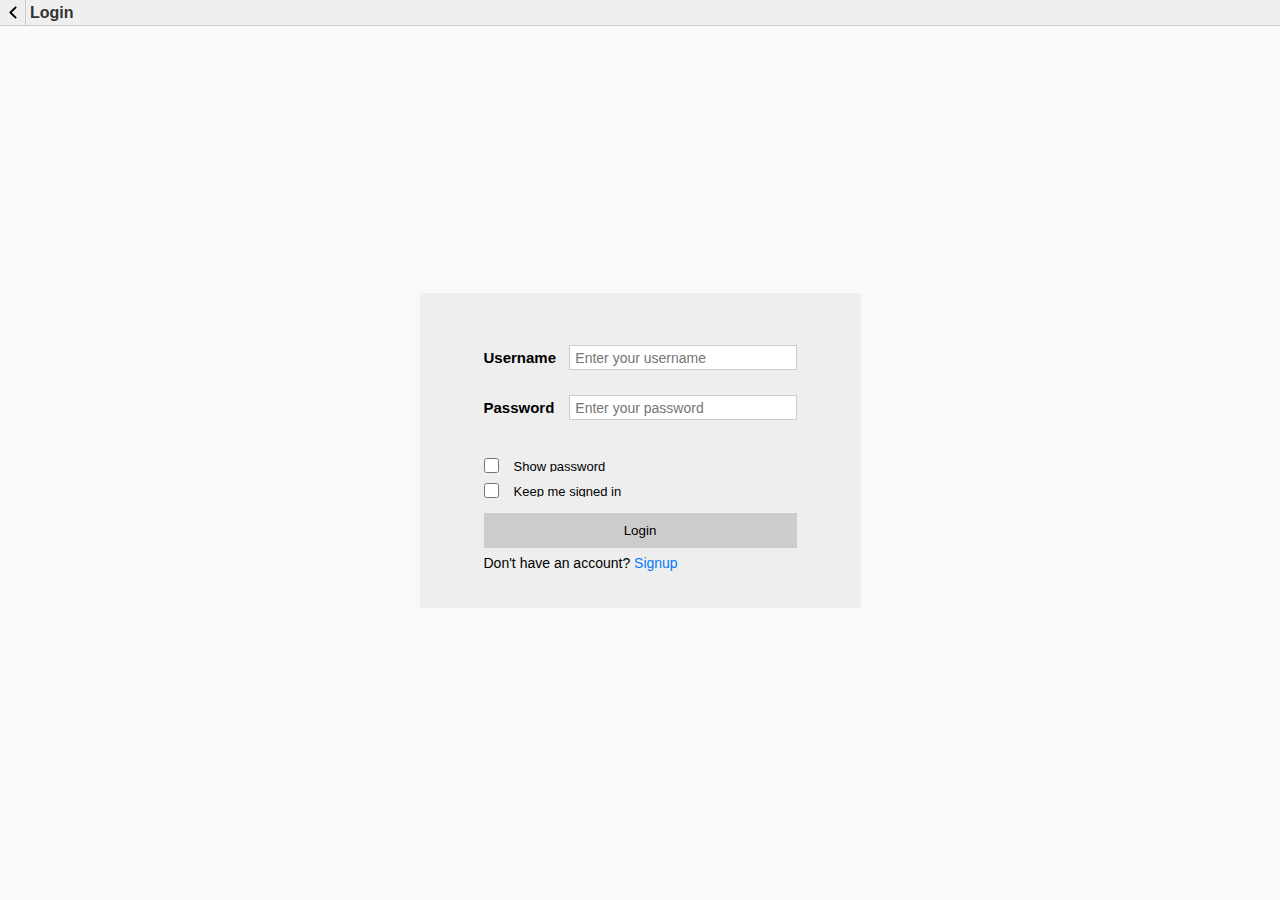
<file: login.html>
<!DOCTYPE html>

<html lang = "en">
	<head>
		<meta name = "viewport" content = "width = device-width, initial-scale = 1.0">

        <link rel = "stylesheet" href = "./styles/master.css">
        <link rel = "stylesheet" href = "./styles/forms.css">
        <script src = "js/login.js" type = "module"></script>

		<title>PhIMo: Login</title>
	</head>

	<body>
        <div id = "titlebar">
            <button id = "titleBarReturnButton"><img src = "assets/arrowButtonIcon.svg"/></button>
            <label class = "miniTitleLabel">Login</label>
        </div>

        <div id = "mainScreen">
            <div class = "form-container">
                <form onsubmit = "return false;">
                    <div class = "input-group">
                        <label for = "username" title = "Enter Username">Username</label>
                        <input type = "text" id = "username" name = "username" placeholder = "Enter your username">
                    </div>
              
                    <div style = "margin-bottom: 35px;" class = "input-group">
                        <label for = "password" title = "Enter Password">Password</label>
                        <input type = "password" id = "password" name = "password" placeholder = "Enter your password">
                    </div>
              
                    <div class = "checkbox-group">
                        <input type = "checkbox" id = "show-password">
                        <label for = "show-password" title = "Show/Hide Password">Show password</label>
                    </div>
              
                    <div class = "checkbox-group">
                        <input type = "checkbox" id = "keep-signed-in">
                        <label for = "keep-signed-in" title = "Enable auto sign in using cookies.">Keep me signed in</label>
                    </div>

                    <div id = "error-message" class = "error-message" style = "margin-bottom: 5px;"></div>
              
                    <button title = "login">Login</button>
                </form>

                <div class = "form-footer">
                <p>Don't have an account? <a id = "toSignupLink" title = "Goto Signup">Signup</a></p>
                </div>
            </div>
        </div>

	</body>
</html>
</file>
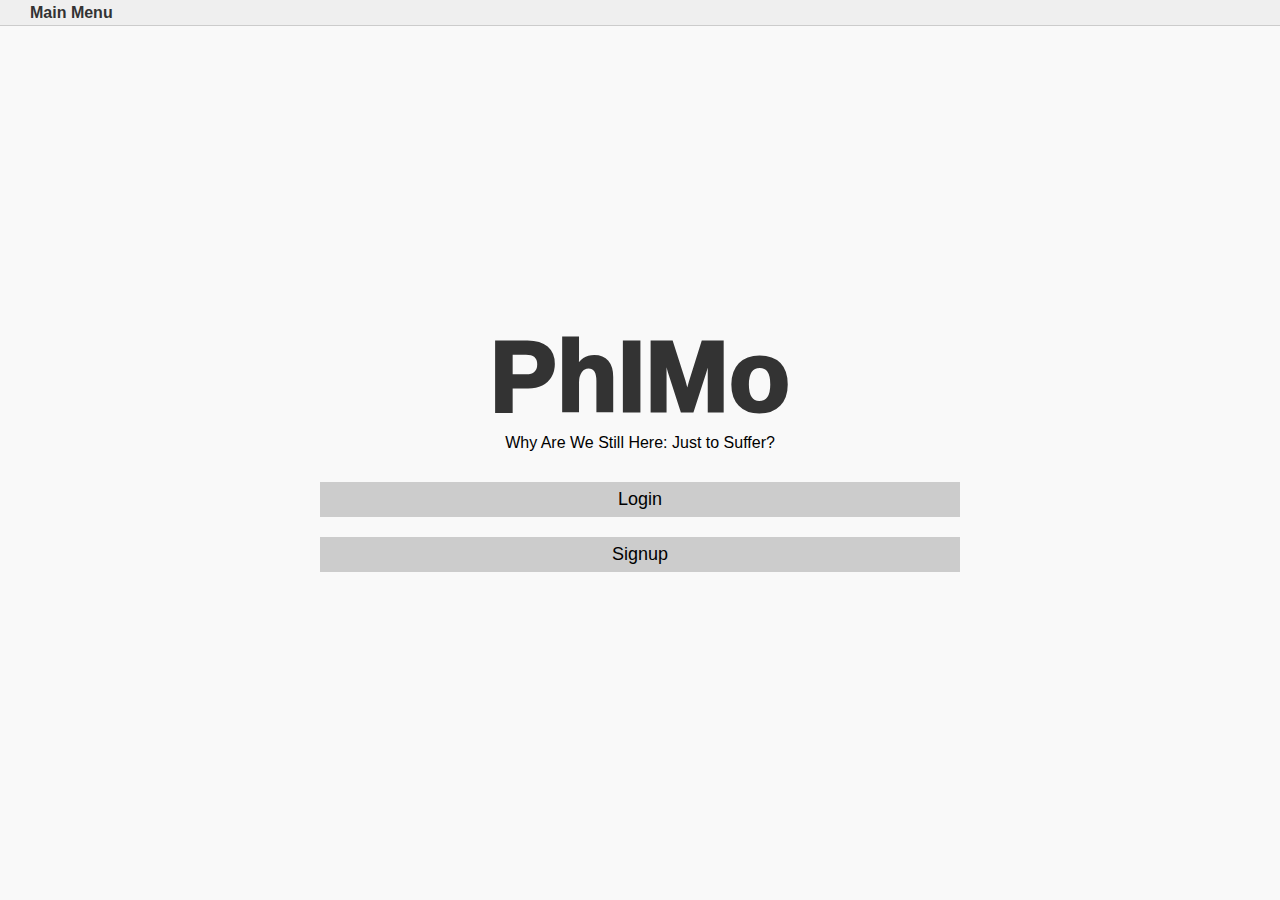
<file: mainMenu.html>
<!DOCTYPE html>

<html lang = "en">
	<head>
		<meta name = "viewport" content = "width = device-width, initial-scale = 1.0">

        <link rel = "stylesheet" href = "./styles/master.css">
        <link rel = "stylesheet" href = "./styles/mainMenu.css">
        <script src = "js/mainMenu.js" type = "module"></script>
		<title>PhIMo: Main Menu</title>
	</head>

	<body>
        <div id = "titlebar">
            <label class = "miniTitleLabel">Main Menu</label>
        </div>

        <div id = "mainScreen">
            <div id = "phimoTitle">
                <label class = "titleLabel">PhIMo</label>
            </div>

            <div id = "subtitle">
                <label class = "subtitleLabel">Why Are We Still Here: Just to Suffer?</label>
            </div>

            <div id = "options">
                <button class = "optionsButton" id = "loginButton" title = "goto login">Login</label>
                <button class = "optionsButton"  id = "signupButton" title = "goto signup">Signup</label>
            </div>
        </div>
	</body>
</html>
</file>
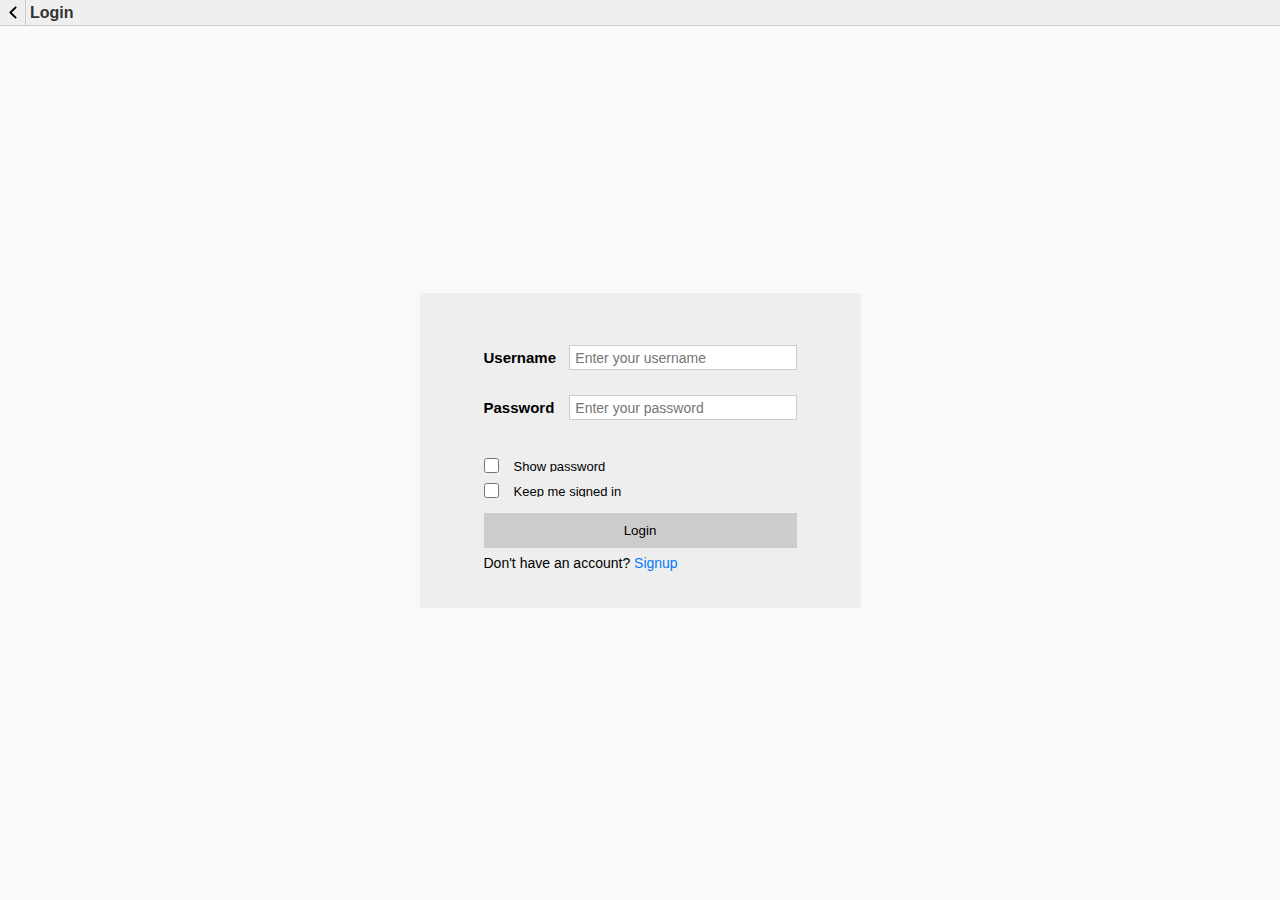
<file: projectDashboard.html>
<!DOCTYPE html>

<html lang = "en">

    <head>
        <meta name = "viewport" content = "width = device-width, initial-scale = 1.0">

        <link rel = "stylesheet" href = "./styles/projectDashboard.css">
        <link rel = "stylesheet" href = "./styles/master.css">
        <link rel = "stylesheet" href = "./styles/forms.css">
        <script src = "js/projectDashboard.js" type = "module"></script>
        <title>PhIMo: Projects Dashboard</title>
    </head>

    <body>
        <div id = "titlebar">
            <button id = "titleBarReturnButton"><img src = "assets/arrowButtonIcon.svg"/></button>
            <label class = "miniTitleLabel">Projects Dashboard</label>
        </div>

        <div id = "mainScreen">
            <div id = "projectCardsContainer">
                <!--project cards loaded here by js-->

                <div class = "new-project-card" title = "Double Select to open Create New Project Menu." tabindex = "0">
                    <div class = "new-project-icon">+</div>
                    <label>New Project</label>
                </div>
            </div>

            <div id = "projectEdits">
                <button id = "renameProject" title = "Open Rename Menu for selected project." disabled><img src = "assets/renameButtonIcon.svg"/></button>
                <button id = "deleteProject" title = "Delete selected project." disabled><img src = "assets/binButtonIcon.svg"/></button>
            </div>
        </div>

        <div id = "new-project-overlay" class = "hidden">
            <button id = "hide-new-project-overlay-button">ㄨ</button>
            <div class = "overlay-content">
                <h2>Create New Project</h2>

                <div class = "form-container">
                    <form onsubmit = "return false;">
                        <div class = "input-group" style = "margin-bottom: 20px;">
                            <label for = "project-name" style = "text-align: left; width: 135px;" title = "New Project Name (needs to be unique and contains only alphanumeric and underscore characters)">Project Name</label>
                            <input type = "text" id = "project-name" name = "project-name" style = "height: 30px;" placeholder = "Project Name" required>
                        </div>

                        <div id = "new-project-error-message" class = "error-message"></div>

                        <button id = "create-new-project-button" title = "Create New Project">Create</button>
                    </form>
                </div>
            </div>
        </div>

        <div id = "rename-project-overlay" class = "hidden">
            <button id = "hide-rename-project-overlay-button">ㄨ</button>
            <div class = "overlay-content">
                <h2>Rename Project</h2>

                <div class = "form-container">
                    <form onsubmit = "return false;">
                        <div class = "input-group" style = "margin-bottom: 20px;">
                            <label for = "new-project-name" style = "text-align: left; width: 135px;" title = "New Project Name: needs to be unique and contains only alphanumeric (and underscore) characters">New Project Name</label>
                            <input type = "text" id = "new-project-name" name = "new-project-name" style = "height: 30px;" placeholder = "New Project Name" required>
                        </div>

                        <div id = "rename-project-error-message" class = "error-message"></div>

                        <button id = "rename-project-button" title = "Rename Selected Project">Rename</button>
                    </form>
                </div>
            </div>
        </div>
    </body>

</html>



<!--
<div class = "project-card" tabindex = "0">
    <img src = "./assets/project2.png" alt = "Project Icon">
    <div class = "project-details">
        <label>UnnamedProject</label>
        <label>Last opened 01:40:02 29/8/24</label>
    </div>
</div>

-->
</file>
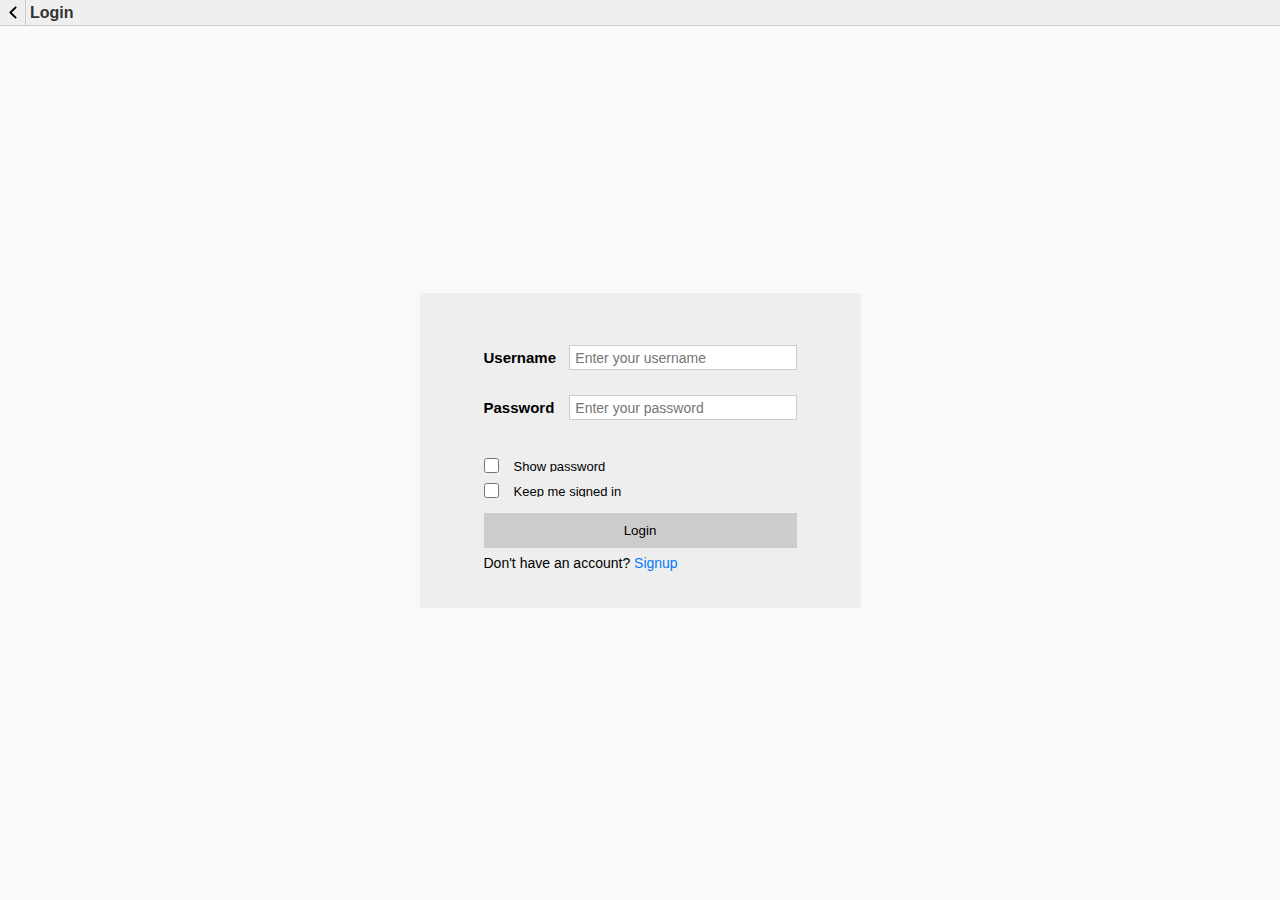
<file: projectWorkbench.html>
<!DOCTYPE html>
<html lang = "en">
    <head>
        <meta name = "viewport" content = "width = device-width, initial-scale = 1.0">
        <title>PhIMo: Project Workbench</title>
        
        <link rel = "stylesheet" href = "./styles/master.css">
        <link rel = "stylesheet" href = "./styles/forms.css">
        <link rel = "stylesheet" href = "./styles/workspaceLevelMenu.css">
        <link rel = "stylesheet" href = "./styles/overlayMenu.css">
        <link rel = "stylesheet" href = "./styles/player.css">
        <link rel = "stylesheet" href = "./styles/projectWorkbench.css">
        <script src = "js/projectWorkbench.js" type = "module"></script>
    </head>

    <body>
        <div id = "titlebar">
            <div id = "projectLevelMenu-left">
                <button id = "titleBarReturnButton"><img src = "assets/arrowButtonIcon.svg"/></button>
                <label id = "titlebar-project-name" title = "Project Data"></label>
                <button id = "saveProjectButton" title = "Save Project Data to Server" style = "position: relative;"><img src = "assets/saveButtonIcon.svg"/><span class = "badge hidden"></span></button>
            </div>

            <div id = "projectLevelMenu-right">
                <button id = "playButton" title = "Open Simulation Menu Overlay"><img src = "assets/playSimulationMenuIcon.svg"/></button>
                <button id = "settingsButton" title = "Open Settings Menu Overlay"><img src = "assets/settingsMenuIcon.svg"/></button>
            </div>
        </div>

        <div id = "workspace">
            <div id = "canvas-container">
                <canvas id = "model-surface"></canvas>
                <canvas id = "axisViewport-surface"></canvas>
                <canvas id = "orientationViewport-surface"></canvas>
            </div>

            <div id = "overlays">
                <p id = "shaderMode-overlay" class = "overlay-element"></p>
                <p id = "cameraMode-overlay" class = "overlay-element"></p>

                <p id = "cameraMovementSpeed-overlay" class = "overlay-element"></p>
                <p id = "draggingSensitivity-overlay" class = "overlay-element"></p>

                <p id = "fov-overlay" class = "overlay-element"></p>
                <p id = "near-overlay" class = "overlay-element"></p>
                <p id = "far-overlay" class = "overlay-element"></p>
                
                <p id = "fps-overlay" class = "overlay-element"></p>

                <p id = "x-overlay" class = "overlay-element"></p>
                <p id = "y-overlay" class = "overlay-element"></p>
                <p id = "z-overlay" class = "overlay-element"></p>

                <p id = "pitch-overlay" class = "overlay-element"></p>
                <p id = "yaw-overlay" class = "overlay-element"></p>
                <p id = "roll-overlay" class = "overlay-element"></p>

                <p id = "r-overlay" class = "overlay-element"></p>

                <p id = "altitude-overlay" class = "overlay-element"></p>
                <p id = "azimuth-overlay" class = "overlay-element"></p>

                <p id = "selection-overlay" class = "overlay-element"></p>
                <p id = "selectionMovement-overlay" class = "overlay-element"></p>
                <p id = "mouseX-overlay" class = "overlay-element"></p>
                <p id = "mouseY-overlay" class = "overlay-element"></p>
            </div>
        </div>

        <div id = "simulationProgressBarContainer" class = "hidden">
            <div id = "simulationProgressBar" title = "Simulation Progress Bar">
                <div id = "simulationProgressBar-progress">
                </div>
            </div>

            <div id = "playback-controls" style = "display: flex; align-items: center;">
                <button id = "player-playButton" class = "player-button" title = "Start Live Compute"><img id = "playButton-img" src = "assets/playButton.svg"/></button>
                <button id = "player-pauseButton" class = "player-button hidden" title = "Pause Live Compute"><img id = "playButton-img" src = "assets/pauseButton.svg"/></button>
                <div id = "time-entry" contenteditable = "true" title = "Current Time (minutes : seconds)">0:00</div>
                <pre id = "total-time" title = "Total Buffer Time (minutes : seconds)"> / 0:00</pre>

                <button id = "speedButton" title = "Speed Menu Overlay"><img id = "speedButton_img" src = "assets/speedometer.svg"/></button>
            </div>
        </div>

        <div id = "speedMenu-overlay" class = "overlayMenu hidden">
            <button id = "hide-speedMenu-overlay-button" class = "hide-overlayMenu-button">ㄨ</button>
            <div class = "overlay-content" style = "width: 20%; min-width: 200px; max-width: 400px;">
                <h2 title = "Configure Playback Speed">Speed</h2>
                <input id = "speedInput" type = "number" value = "1.0" min = "0.1" step = "0.1">
                <div id = "speedMenu-error-message" class = "error-message" style = "margin-top: 10px;"></div>
            </div>
        </div>

        <div id = "projectDataMenu" class = "hidden">
            <label id = "projectDataMenu-projectName"></label>
            <div class = "project-details">
                <p style = "font-size: 12px;">Creation Date: <span id = "project-creation-date" style = "font-size: 12px;"></span></p>
            </div>
        </div>

        <div id = "workspaceLevelMenu">
            <div id = "tabIsle">
                <button class = "tab" id = "toolsTab" title = "Workspace Tools Tab">Tools</button>
                <button class = "tab" id = "modelsTab" title = "Physics Engine Models Tab">Models</button>
                <button class = "tab" id = "cameraTab" title = "Camera Configurations Tab">Camera</button>
                <button class = "tab" id = "shadersTab" title = "Shader Configurations Tab">Shaders</button>
            </div>

            <div id = "workspaceControls">
                <button id = "undo-button" title = "Undo Action">⭠</button>
                <button id = "redo-button" title = "Redo Action">⭢</button>
                <!--other sim controls-->
            </div>
        </div>

        <div id = "toolsMenu" class = "tab-content hidden">
            <button id = "openCreateObjectMenu-button" title = "Open Create Object Overlay Menu">Create Object</button>
            <button id = "deleteObject-button" title = "Delete Selected Object">Delete Object</button>
            <button id = "copyObject-button" title = "Copy Selected Object">Copy Object</button>
            <button id = "pasteObject-button" title = "Paste Object From Clipboard">Paste Object</button>
            <button id = "openFindObjectMenu-button" title = "Open Find Object Overlay Menu">Find Object</button> 
        </div>
        <div id = "modelsMenu" class = "tab-content hidden">
            <button id = "openSolversMenu-button" title = "Open Configure Solvers Overlay Menu">Solvers</button>

            <div class = "input-group" style = "padding: 5px;">
                <button id = "openGravityMenu-button" style = "margin: 5px 5px;" title = "Open Configure Gravity Overlay Menu">Gravity</button>
                <input type = "checkbox" class = "model-toggle" id = "gravity-toggle" style = "margin: 2px 5px;">
            </div>
            <div class = "input-group" style = "padding: 5px;">
                <button id = "openEForceMenu-button" style = "margin: 5px 5px;" title = "Open Configure Electric Force Overlay Menu">Electric Force</button>
                <input type = "checkbox" class = "model-toggle" id = "eForce-toggle" style = "margin: 2px 5px;">
            </div>
            <div class = "input-group" style = "padding: 5px;">
                <button id = "openMForceMenu-button" style = "margin: 5px 5px;" title = "Open Configure Magnetic Force Overlay Menu">Magnetic Force</button>
                <input type = "checkbox" class = "model-toggle" id = "mForce-toggle" style = "margin: 2px 5px;">
            </div>
            <div class = "input-group" style = "padding: 5px;">
                <button id = "openCollisionsMenu-button" style = "margin: 5px 5px;" title = "Open Configure Collisions Overlay Menu">Collisions</button>
                <input type = "checkbox" class = "model-toggle" id = "collisions-toggle" style = "margin: 2px 5px;">
            </div>
            <div class = "input-group" style = "padding: 5px;">
                <button id = "openDragMenu-button" style = "margin: 5px 5px;" title = "Open Configure Drag Overlay Menu">Drag</button>
                <input type = "checkbox" class = "model-toggle" id = "drag-toggle" style = "margin: 2px 5px;">
            </div>
        </div>

        <div id = "cameraMenu" class = "tab-content hidden" title = "Set Camera Mode">
            <fieldset style = "padding: 5px 2px; margin: 5px; display: flex; flex-direction: column;">
                <legend style = "font-size: 13px;">Camera Mode</legend>

                <label for = "Y-Polar-radio" style = "font-size: 13px;" title = "Y-Oriented Polar Camera System">
                    <input type = "radio" id = "Y-Polar-radio" name = "cameraMode" value = "Y-Polar" checked/> 
                    Y-Polar
                </label>

                <label for = "Y-CartesianPolar-radio" style = "font-size: 13px;" title = "Y-Oriented Polar Orientation + Cartesian Movement Camera System">
                    <input type = "radio" id = "Y-CartesianPolar-radio" name = "cameraMode" value = "Y-CartesianPolar"/> 
                    Y-Cart-Polar
                </label>

                <label for = "CartesianQuaternion-radio" style = "font-size: 13px;" title = "Quaternion Orientation + Cartesian Movement Camera System">
                    <input type = "radio" id = "CartesianQuaternion-radio" name = "cameraMode" value = "CartesianQuaternion"/> 
                    Cart-Quat
                </label>
            </fieldset>

            <button id = "cameraConfig-menuButton" title = "More Camera Configuration">Configuration</button>
        </div>

        <div id = "shadersMenu" class = "tab-content hidden" title = "Set Shader Mode">
            <fieldset style = "padding: 5px 2px; margin: 5px; display: flex; flex-direction: column;">
                <legend style = "font-size: 13px;">Shader Mode</legend>

                <label for = "BasicShader-radio" style = "font-size: 13px;" title = "Basic Shader Mode">
                    <input type = "radio" id = "BasicShader-radio" name = "shaderMode" value = "basic" checked/> 
                    Basic
                </label>

                <label for = "SkeletonShader-radio" style = "font-size: 13px;" title = "Skeleton Shader Mode">
                    <input type = "radio" id = "SkeletonShader-radio" name = "shaderMode" value = "skeleton"/> 
                    Skeleton
                </label>

                <label for = "PointsShader-radio" style = "font-size: 13px;" title = "Points Shader Mode">
                    <input type = "radio" id = "PointsShader-radio" name = "shaderMode" value = "points"/> 
                    Points
                </label>

                <label for = "LightingShader-radio" style = "font-size: 13px;" title = "Phong Lighting Shader Mode">
                    <input type = "radio" id = "LightingShader-radio" name = "shaderMode" value = "lighting"/> 
                    Lighting
                </label>
            </fieldset>
        </div>

        <div id = "cameraConfigMenu-overlay" class = "overlayMenu hidden">
            <button id = "hide-cameraConfigMenu-overlay-button" class = "hide-overlayMenu-button">ㄨ</button>
            <div class = "overlay-content" style = "width: 45%; min-width: 450px; max-width: 500px;">
                <h2 title = "Workspace Camera Configurations">Camera Configuration</h2>
                <div class = "form-container">
                    <form onsubmit = "return false;">
                        <div class = "input-group-group" id = "cameraPose-group" style = "margin-top: 0px; flex-direction: row;">
                            <label style = "height: 20px; margin-top: 12px; min-width: 85px; text-align: left; color: #444; font-size: 18px;" title = "Camera Pose (Position + Orientation)">Pose</label>

                            <div style = "outline: 1px #aaa solid; padding: 8px; flex-direction: column;">
                                <div class = "input-group" id = "camera-position-group">
                                    <label style = "height: 20px; width: 95px; text-align: left;" title = "Camera Position">Position</label>

                                    <div style = "position: flex; flex-direction: column; gap: 5px;">
                                        <div class = "input-subgroup">
                                            <label for = "camera-position-x" class = "numInpLabel" style = "width: 30px;" title = "Camera Position X">X</label>
                                            <input style = "width: 150px;" type = "number" id = "camera-position-x" name = "camera-position-x" class = "cam-input numInpBox" value = "0" required>
                                        </div>

                                        <div class = "input-subgroup">
                                            <label for = "camera-position-y" class = "numInpLabel" style = "width: 30px;" title = "Camera Position Y">Y</label>
                                            <input style = "width: 150px;" type = "number" id = "camera-position-y" name = "camera-position-y" class = "cam-input numInpBox" value = "0" required>
                                        </div>

                                        <div class = "input-subgroup">
                                            <label for = "camera-position-z" class = "numInpLabel" style = "width: 30px;" title = "Camera Position Z">Z</label>
                                            <input style = "width: 150px;" type = "number" id = "camera-position-z" name = "camera-position-z" class = "cam-input numInpBox" value = "0" required>
                                        </div>
                                    </div>
                                </div>

                                <div class = "input-group" id = "camera-orientation-group" style = "margin-top: 20px;">
                                    <label style = "height: 20px; width: 95px; text-align: left;" title = "Camera Orientaion (Euler angles)">Orientation</label>

                                    <div style = "position: flex; flex-direction: column; gap: 5px;">
                                        <div class = "input-subgroup">
                                            <label for = "camera-orientation-pitch" class = "numInpLabel" style = "width: 30px;" title = "Euler Orientation Pitch (X-Axis)">Pitch</label>
                                            <input style = "width: 150px;" type = "number" id = "camera-orientation-pitch" name = "camera-orientation-pitch" class = "cam-input numInpBox" value = "0" required>
                                        </div>

                                        <div class = "input-subgroup">
                                            <label for = "camera-orientation-yaw" class = "numInpLabel" style = "width: 30px;" title = "Euler Orientation Yaw (Y-Axis)">Yaw</label>
                                            <input style = "width: 150px;" type = "number" id = "camera-orientation-yaw" name = "camera-orientation-yaw" class = "cam-input numInpBox" value = "0" required>
                                        </div>

                                        <div class = "input-subgroup">
                                            <label for = "camera-orientation-roll" class = "numInpLabel" style = "width: 30px;" title = "Euler Orientation Roll (X-Axis)">Roll</label>
                                            <input style = "width: 150px;" type = "number" id = "camera-orientation-roll" name = "camera-orientation-roll" class = "cam-input numInpBox" value = "0" required>
                                        </div>
                                    </div>
                                </div>

                                <div class = "input-group" id = "camera-radius-group">
                                    <label for = "camera-radius" class = "numInpLabel" style = "text-align: left; width: 130px; height: 20px;" title = "Polar Pose Radius">Radius</label>
                                    <input style = "width: 150px;" type = "number" id = "camera-radius" name = "camera-radius" class = "cam-input numInpBox" value = "0" required>
                                </div>

                                <div class = "input-group" id = "camera-alt-group" style = "margin-top: 12px;">
                                    <label for = "camera-alt" class = "numInpLabel" style = "text-align: left; width: 130px; height: 20px;" title = "Polar Pose Altitude">Altitude</label>
                                    <input style = "width: 150px;" type = "number" id = "camera-alt" name = "camera-alt" class = "cam-input numInpBox" value = "0" min = "-90" max = "90" required>
                                </div>

                                <div class = "input-group" id = "camera-azi-group" style = "margin-top: 12px;">
                                    <label for = "camera-azi" class = "numInpLabel" style = "text-align: left; width: 130px; height: 20px;" title = "Z-Orient Polar Pose Azimuth (XZ plane)">Azimuth</label>
                                    <input style = "width: 150px;" type = "number" id = "camera-azi" name = "camera-azi" class = "cam-input numInpBox" value = "0" required>
                                </div>

                                <div class = "input-group" id = "camera-polarOrientation-group" style = "margin-top: 20px;">
                                    <label style = "height: 20px; width: 95px; text-align: left;" title = "Polar Orientation">Orientation</label>

                                    <div style = "position: flex; flex-direction: column; gap: 5px;">
                                        <div class = "input-subgroup">
                                            <label for = "camera-orient-alt" class = "numInpLabel" style = "width: 30px;" title = "Polar Orientation Altitude (Elevation)">Alt</label>
                                            <input style = "width: 150px;" type = "number" id = "camera-orient-alt" name = "camera-orient-alt" class = "cam-input numInpBox" value = "0" min = "-90" max = "90" required>
                                        </div>

                                        <div class = "input-subgroup">
                                            <label for = "camera-orient-azi" class = "numInpLabel" style = "width: 30px;" title = "Z-Orient Polar Orientation Azimuth (XZ plane)">Azi</label>
                                            <input style = "width: 150px;" type = "number" id = "camera-orient-azi" name = "camera-orient-azi" class = "cam-input numInpBox" value = "0" required>
                                        </div>
                                    </div>
                                </div>

                            </div>
                        </div>

                        <div class = "input-group-group" id = "cameraSensitivity-group" style = "flex-direction: row;">
                            <label style = "height: 20px; margin-top: 12px; min-width: 85px; text-align: left; color: #444; font-size: 18px;" title = "Camera Sensitivity">Sensitivity</label>

                            <div style = "outline: 1px #aaa solid; padding: 8px; flex-direction: column;">
                                <div class = "input-group" id = "camera-draggingSensitivity-group">
                                    <label for = "camera-draggingSensitivity" class = "numInpLabel" style = "text-align: left; width: 160px; height: 20px;" title = "Camera Dragging Sensitivity">Dragging Sensitivity</label>
                                    <input style = "width: 120px;" type = "number" id = "camera-draggingSensitivity" name = "camera-draggingSensitivity" class = "cam-input numInpBox" value = "0" min = "0" step = "0.001" required>
                                </div>

                                <div class = "input-group" id = "camera-movementSpeed-group" style = "margin-top: 12px;">
                                    <label for = "camera-movementSpeed" class = "numInpLabel" style = "text-align: left; width: 160px; height: 20px;" title = "Camera Movement Speed">Movement Speed</label>
                                    <input style = "width: 120px;" type = "number" id = "camera-movementSpeed" name = "camera-movementSpeed" class = "cam-input numInpBox" value = "0" min = "0" required>
                                </div>

                                <div class = "input-group" id = "camera-rotationSpeed-group" style = "margin-top: 12px;">
                                    <label for = "camera-rotationSpeed" class = "numInpLabel" style = "text-align: left; width: 160px; height: 20px;" title = "Camera Rotation Speed">Rotation Speed</label>
                                    <input style = "width: 120px;" type = "number" id = "camera-rotationSpeed" name = "camera-rotationSpeed" class = "cam-input numInpBox" value = "0" min = "0" required>
                                </div>
                            </div>
                        </div>

                        <div class = "input-group-group" id = "cameraProjection-group" style = "flex-direction: row;">
                            <label style = "height: 20px; margin-top: 12px; min-width: 85px; text-align: left; color: #444; font-size: 18px;" title = "Camera Projection Matrix Configuration">Projection</label>

                            <div style = "outline: 1px #aaa solid; padding: 8px; flex-direction: column;">
                                <div class = "input-group" id = "camera-near-group">
                                    <label for = "camera-near" class = "numInpLabel" style = "text-align: left; width: 160px; height: 20px;" title = "Camera Projection View Fustrum Near Bound">Near</label>
                                    <input style = "width: 120px;" type = "number" id = "camera-near" name = "camera-near" class = "cam-input numInpBox" value = "0" min = "0" required>
                                </div>

                                <div class = "input-group" id = "camera-far-group" style = "margin-top: 12px;">
                                    <label for = "camera-far" class = "numInpLabel" style = "text-align: left; width: 160px; height: 20px;" title = "Camera Projection View Fustrum Far Bound">Far</label>
                                    <input style = "width: 120px;" type = "number" id = "camera-far" name = "camera-far" class = "cam-input numInpBox" value = "0" min = "0" required>
                                </div>

                                <div class = "input-group" id = "camera-fov-group" style = "margin-top: 12px;">
                                    <label for = "camera-fov" class = "numInpLabel" style = "text-align: left; width: 160px; height: 20px;" title = "Camera Projection View Fustrum Field Of View">Field Of View</label>
                                    <input style = "width: 120px;" type = "number" id = "camera-fov" name = "camera-fov" class = "cam-input numInpBox" value = "0" min = "0" required>
                                </div>
                            </div>
                        </div>

                        <div id = "cameraConfigMenu-error-message" class = "error-message" style = "margin-top: 10px;"></div>

                        <button id = "cameraConfig-configure-button" type = "button" title = "Set Camera Congigurations">Configure</button>
                    </form>
                </div>
            </div>
        </div>

        <div id = "solversMenu-overlay" class = "overlayMenu hidden">
            <button id = "hide-solversMenu-overlay-button" class = "hide-overlayMenu-button">ㄨ</button>
            <div class = "overlay-content" style = "width: 30%; min-width: 350px; max-width: 500px;">
                <h2 title = "Physics Engine Solver Configurations">Solvers</h2>
                <div class = "form-container">
                    <form onsubmit = "return false;">
                        <div class = "permanant-input-group" id = "algorithm-input-group" style = "margin-top: 0px; align-items: center;">
                            <label for = "algorithm-input" style = "height: 20px; width: 95px; text-align: left; line-height: 20px;" title = "Solver Algorithm">Algorithm</label>
                            <select name = "algorithm-input" id = "algorithm-input" style = "width: 60%;" required>
                                <option value = "0">Brute Force</option>
                            </select>
                        </div>

                        <div class = "permanant-input-group" id = "intergrator-input-group" style = "margin-top: 20px; align-items: center;">
                            <label for = "intergrator-input" style = "height: 20px; width: 95px; text-align: left; line-height: 15px;" title = "Solver Intergrator">Intergrator</label>
                            <select name = "intergrator-input" id = "intergrator-input" style = "width: 60%;" required>
                                <option value = "0">Leapfrog</option>
                                <option value = "1">Runge Kutta 4</option>
                                <option value = "2">Euler</option>
                            </select>
                        </div>

                        <button id = "configureSolvers-button" type = "button" title = "Set Solver Configurations" style = "margin-top: 25px;">Configure</button>
                    </form>
                </div>
            </div>
        </div>

        <div id = "gravityMenu-overlay" class = "overlayMenu hidden">
            <button id = "hide-gravityMenu-overlay-button" class = "hide-overlayMenu-button">ㄨ</button>
            <div class = "overlay-content" style = "width: 30%; min-width: 350px; max-width: 500px;">
                <h2 title = "Physics Engine Gravity Model Configurations">Gravity</h2>
                <div class = "form-container">
                    <form onsubmit = "return false;">
                        <div class = "permanant-input-group" id = "gravitationalConstant-input-group" style = "margin-top: 0px; align-items: center;">
                            <label for = "gravitationalConstant-input" style = "height: 20px; width: 95px; text-align: left; line-height: 20px;" title = "Universal Gravitational Constant Value">G</label>
                            <input id = "gravitationalConstant-input" type = "number" min = "0.1" step = "0.1" style = "width: 65%" class = "grav-input numInpBox" required>
                        </div>

                        <div class = "input-group" id = "global-gravitationalFieldStrength-group" style = "width: 100%; margin-top: 12px;">
                            <label style = "height: 20px; width: 120px; text-align: left;" title = "Global Gravitational Field Strength">g (global)</label>

                            <div style = "width: 100%; flex-direction: column; gap: 5px;">
                                <div class = "input-subgroup">
                                    <label for = "global-gravitationalFieldStrength-x" class = "numInpLabel" title = "Global Gravitational Field Strength X" >X</label>
                                    <input style = "width: 90%" type = "number" id = "global-gravitationalFieldStrength-x" name = "global-gravitationalFieldStrength-x" class = "grav-input numInpBox" required>
                                </div>

                                <div class = "input-subgroup">
                                    <label for = "global-gravitationalFieldStrength-y" class = "numInpLabel" title = "Global Gravitational Field Strength Y">Y</label>
                                    <input style = "width: 90%" type = "number" id = "global-gravitationalFieldStrength-y" name = "global-gravitationalFieldStrength-y" class = "grav-input numInpBox" required>
                                </div>

                                <div class = "input-subgroup">
                                    <label for = "global-gravitationalFieldStrength-z" class = "numInpLabel" title = "Global Gravitational Field Strength Z">Z</label>
                                    <input style = "width: 90%" type = "number" id = "global-gravitationalFieldStrength-z" name = "global-gravitationalFieldStrength-z" class = "grav-input numInpBox" required>
                                </div>
                            </div>
                        </div>

                        <div id = "gravityMenu-error-message" class = "error-message" style = "margin-top: 10px;"></div>

                        <button id = "configureGravity-button" type = "button" title = "Set Gravity Model Configurations">Configure</button>
                    </form>
                </div>
            </div>
        </div>

        <div id = "eForceMenu-overlay" class = "overlayMenu hidden">
            <button id = "hide-eForceMenu-overlay-button" class = "hide-overlayMenu-button">ㄨ</button>
            <div class = "overlay-content" style = "width: 30%; min-width: 350px; max-width: 500px;">
                <h2 title = "Physics Engine Electric Force Model Configurations">Electic Force</h2>
                <div class = "form-container">
                    <form onsubmit = "return false;">
                        <div class = "permanant-input-group" id = "vacuumPermittivity-input-group" style = "margin-top: 0px; align-items: center;">
                            <label for = "vacuumPermittivity-input" style = "height: 20px; width: 95px; text-align: left; line-height: 20px;" title = "Universal Vacuum Permittivity Value">ε0</label>
                            <input id = "vacuumPermittivity-input" type = "number" min = "0.1" step = "0.1" style = "width: 65%" class = "eForce-input numInpBox" required>
                        </div>

                        <div class = "input-group" id = "global-electricFieldStrength-group" style = "width: 100%; margin-top: 12px;">
                            <label style = "height: 20px; width: 120px; text-align: left;" title = "Global Electric Field Strength">E (global)</label>

                            <div style = "width: 100%; flex-direction: column; gap: 5px;">
                                <div class = "input-subgroup">
                                    <label for = "global-electricFieldStrength-x" class = "numInpLabel" title = "Global Electric Field Strength X">X</label>
                                    <input style = "width: 90%" type = "number" id = "global-electricFieldStrength-x" name = "global-electricFieldStrength-x" class = "eForce-input numInpBox" required>
                                </div>

                                <div class = "input-subgroup">
                                    <label for = "global-electricFieldStrength-y" class = "numInpLabel" title = "Global Electric Field Strength Y">Y</label>
                                    <input style = "width: 90%" type = "number" id = "global-electricFieldStrength-y" name = "global-electricFieldStrength-y" class = "eForce-input numInpBox" required>
                                </div>

                                <div class = "input-subgroup">
                                    <label for = "global-electricFieldStrength-z" class = "numInpLabel" title = "Global Electric Field Strength Z">Z</label>
                                    <input style = "width: 90%" type = "number" id = "global-electricFieldStrength-z" name = "global-electricFieldStrength-z" class = "eForce-input numInpBox" required>
                                </div>
                            </div>
                        </div>

                        <div id = "eForceMenu-error-message" class = "error-message" style = "margin-top: 10px;"></div>

                        <button id = "configureEForce-button" type = "button" title = "Set Electric Force Model Configurations">Configure</button>
                    </form>
                </div>
            </div>
        </div>

        <div id = "mForceMenu-overlay" class = "overlayMenu hidden">
            <button id = "hide-mForceMenu-overlay-button" class = "hide-overlayMenu-button">ㄨ</button>
            <div class = "overlay-content" style = "width: 30%; min-width: 350px; max-width: 500px;">
                <h2 title = "Physics Engine Magnetic Force Model Congigurations">Magnetic Force</h2>
                <div class = "form-container">
                    <form onsubmit = "return false;">
                        <div class = "permanant-input-group" id = "vacuumPermeability-input-group" style = "margin-top: 0px; align-items: center;">
                            <label for = "vacuumPermeability-input" style = "height: 20px; width: 95px; text-align: left; line-height: 20px;" title = "Universal Vacuum Permeability Value">μ0</label>
                            <input id = "vacuumPermeability-input" type = "number" min = "0.1" step = "0.1" style = "width: 65%;" class = "mForce-input numInpBox" required>
                        </div>

                        <div class = "input-group" id = "global-magneticFieldStrength-group" style = "width: 100%; margin-top: 12px;">
                            <label style = "height: 20px; width: 120px; text-align: left;" title = "Global Magnetic Field Strength">B (global)</label>

                            <div style = "width: 100%; flex-direction: column; gap: 5px;">
                                <div class = "input-subgroup">
                                    <label for = "global-magneticFieldStrength-x" class = "numInpLabel" title = "Global Magnetic Field Strength X">X</label>
                                    <input style = "width: 90%" type = "number" id = "global-magneticFieldStrength-x" name = "global-magneticFieldStrength-x" class = "mForce-input numInpBox" required>
                                </div>

                                <div class = "input-subgroup">
                                    <label for = "global-magneticFieldStrength-y" class = "numInpLabel" title = "Global Magnetic Field Strength Y">Y</label>
                                    <input style = "width: 90%" type = "number" id = "global-magneticFieldStrength-y" name = "global-magneticFieldStrength-y" class = "mForce-input numInpBox" required>
                                </div>

                                <div class = "input-subgroup">
                                    <label for = "global-magneticFieldStrength-z" class = "numInpLabel" title = "Global Magnetic Field Strength Z">Z</label>
                                    <input style = "width: 90%" type = "number" id = "global-magneticFieldStrength-z" name = "global-magneticFieldStrength-z" class = "mForce-input numInpBox" required>
                                </div>
                            </div>
                        </div>

                        <div id = "mForceMenu-error-message" class = "error-message" style = "margin-top: 10px;"></div>

                        <button id = "configureMForce-button" type = "button" title = "Set Magnetic Force Model Configurations">Configure</button>
                    </form>
                </div>
            </div>
        </div>

        <div id = "collisionsMenu-overlay" class = "overlayMenu hidden">
            <button id = "hide-collisionsMenu-overlay-button" class = "hide-overlayMenu-button">ㄨ</button>
            <div class = "overlay-content" style = "width: 45%; min-width: 450px; max-width: 500px;">
                <h2 title = "Physics Engine Collisions Model Configurations">Collisions</h2>
                <div class = "form-container">
                    <form onsubmit = "return false;">
                        <div class = "permanant-input-group" id = "coefficientOfRestitution-input-group" style = "margin-top: 0px; align-items: center;">
                            <label for = "coefficientOfRestitution-input" style = "height: 20px; width: 85px; text-align: left; line-height: 20px;" title = "Global Coefficient Of Restitution">e</label>
                            <input id = "coefficientOfRestitution-input" class = "collisions-input numInpBox" type = "number" min = "0.0" step = "0.1" style = "width: 65%;" required>
                        </div>

                        <div id = "collisionsMenu-error-message" class = "error-message" style = "margin-top: 10px;"></div>

                        <button id = "configureCollisions-button" type = "button" title = "Set Collisions Model Configurations">Configure</button>
                    </form>
                </div>
            </div>
        </div>

        <div id = "dragMenu-overlay" class = "overlayMenu hidden">
            <button id = "hide-dragMenu-overlay-button" class = "hide-overlayMenu-button">ㄨ</button>
            <div class = "overlay-content" style = "width: 45%; min-width: 450px; max-width: 500px;">
                <h2 title = "Physics Engine Drag Model Configurations">Drag</h2>
                <div class = "form-container">
                    <form onsubmit = "return false;">
                        <div class = "permanant-input-group" id = "airDensity-input-group" style = "margin-top: 0px; align-items: center;">
                            <label for = "airDensity-input" style = "height: 20px; width: 85px; text-align: left; line-height: 20px;" title = "Global Air Density">ρ</label>
                            <input id = "airDensity-input" class = "drag-input numInpBox" type = "number" min = "0.0" step = "0.1" style = "width: 65%;" required>
                        </div>

                        <div id = "dragMenu-error-message" class = "error-message" style = "margin-top: 10px;"></div>

                        <button id = "configureDrag-button" type = "button" title = "Set Drag Model Configurations">Configure</button>
                    </form>
                </div>
            </div>
        </div>

        <div id = "createObject-overlay" class = "overlayMenu hidden">
            <button id = "hide-createObject-overlay-button" class = "hide-overlayMenu-button">ㄨ</button>
            <div class = "overlay-content" style = "width: 30%; min-width: 350px; max-width: 500px;">
                <h2 title = "Create Object">Create Object</h2>

                <div class = "form-container">
                    <form id = "createNewObject-form" onsubmit = "return false;">
                        <div class = "permanant-input-group" id = "create-objectName-group" style = "margin-top: 0px;">
                            <label for = "create-objectName" style = "height: 20px; width: 110px; text-align: left;" title = "Object Name: needs to be unique and contains only alphanumeric (and underscore) characters">Object Name</label>
                            <input type = "text" id = "create-objectName" name = "create-objectName" style = "width: 60%; height: 20px;" required>
                        </div>

                        <div class = "permanant-input-group" id = "create-objectType-group">
                            <label for = "create-objectType" style = "height: 20px; width: 110px; text-align: left;" title = "Object Type">Object Type</label>
                            <select name = "create-objectType" id = "create-objectType" style = "width: 60%;" required>
                                <option value = "0">Particle</option>
                                <option value = "1">Plane</option>
                            </select>
                        </div>

                        <div class = "input-group" id = "create-position-group" style = "flex-direction: row;">
                            <label style = "height: 20px; width: 110px; text-align: left;" title = "Object Position">Position</label>

                            <div style = "width: 75%; flex-direction: column; gap: 5px;">
                                <div class = "input-subgroup">
                                    <label for = "create-position-x" class = "numInpLabel" title = "Object Position X">X</label>
                                    <input style = "width: 100%;" type = "number" id = "create-position-x" name = "create-position-x" class = "numInpBox create-input" value = "0" required>
                                </div>

                                <div class = "input-subgroup">
                                    <label for = "create-position-y" class = "numInpLabel" title = "Object Position Y">Y</label>
                                    <input style = "width: 100%;" type = "number" id = "create-position-y" name = "create-position-y" class = "numInpBox create-input" value = "0" required>
                                </div>

                                <div class = "input-subgroup">
                                    <label for = "create-position-z" class = "numInpLabel" title = "Object Position Z">Z</label>
                                    <input style = "width: 100%;" type = "number" id = "create-position-z" name = "create-position-z" class = "numInpBox create-input" value = "0" required>
                                </div>
                            </div>
                        </div>

                        <div class = "input-group" id = "create-velocity-group" style = "flex-direction: row;">
                            <label style = "height: 20px; width: 110px; text-align: left;" title = "Object Velocity">Velocity</label>

                            <div style = "width: 75%; flex-direction: column; gap: 5px;">
                                <div class = "input-subgroup">
                                    <label for = "create-velocity-x" class = "numInpLabel" title = "Object Velocity X">VX</label>
                                    <input style = "width: 100%;" type = "number" id = "create-velocity-x" name = "create-velocity-x" class = "numInpBox create-input" value = "0" required>
                                </div>

                                <div class = "input-subgroup">
                                    <label for = "create-velocity-y" class = "numInpLabel" title = "Object Velocity Y">VY</label>
                                    <input style = "width: 100%;" type = "number" id = "create-velocity-y" name = "create-velocity-y" class = "numInpBox create-input" value = "0" required>
                                </div>

                                <div class = "input-subgroup">
                                    <label for = "create-velocity-z" class = "numInpLabel" title = "Object Velocity Z">VZ</label>
                                    <input style = "width: 100%;" type = "number" id = "create-velocity-z" name = "create-velocity-z" class = "numInpBox create-input" value = "0" required>
                                </div>
                            </div>
                        </div>

                        <div class = "input-group" id = "create-dimentions-group" style = "flex-direction: row;">
                            <label style = "height: 20px; width: 110px; text-align: left;" title = "Object Dimentions">Dimentions</label>

                            <div style = "width: 75%; flex-direction: column; gap: 5px;">
                                <div class = "input-subgroup">
                                    <label for = "create-length" class = "numInpLabel" title = "Object Side Length">Length</label>
                                    <input style = "width: 100%;" type = "number" id = "create-length" name = "create-length" class = "numInpBox create-input" value = "10" required>
                                </div>

                                <div class = "input-subgroup">
                                    <label for = "create-width" class = "numInpLabel" title = "Object Side Width">Width</label>
                                    <input style = "width: 100%;" type = "number" id = "create-width" name = "create-width" class = "numInpBox create-input" value = "10" required>
                                </div>
                            </div>
                        </div>

                        <div class = "input-group" id = "create-orientation-group" style = "flex-direction: row;">
                            <label style = "height: 20px; width: 110px; text-align: left;" title = "Object Euler Orientation">Orientation</label>

                            <div style = "width: 75%; flex-direction: column; gap: 5px;">
                                <div class = "input-subgroup">
                                    <label for = "create-pitch" class = "numInpLabel" title = "Object Orientation Pitch">Pitch</label>
                                    <input style = "width: 100%;" type = "number" id = "create-pitch" name = "create-pitch" class = "numInpBox create-input" value = "0" required>
                                </div>

                                <div class = "input-subgroup">
                                    <label for = "create-yaw" class = "numInpLabel" title = "Object Orientation Yaw">Yaw</label>
                                    <input style = "width: 100%;" type = "number" id = "create-yaw" name = "create-yaw" class = "numInpBox create-input" value = "0" required>
                                </div>

                                <div class = "input-subgroup">
                                    <label for = "create-roll" class = "numInpLabel" title = "Object Orientation Roll">Roll</label>
                                    <input style = "width: 100%;" type = "number" id = "create-roll" name = "create-roll" class = "numInpBox create-input" value = "0" required>
                                </div>
                            </div>
                        </div>

                        <div class = "input-group" id = "create-radius-group">
                            <label style = "height: 20px; width: 110px; text-align: left;" for = "create-radius" title = "Object Radius">Radius</label>
                            <input style = "width: 60%;" type = "number" id = "create-radius" name = "create-radius" class = "numInpBox create-input" value = "1" min = "0.1" step = "0.1" required>
                        </div>

                        <div class = "input-group" id = "create-mass-group">
                            <label style = "height: 20px; width: 110px; text-align: left;" for = "create-mass" title = "Object Mass">Mass</label>
                            <input style = "width: 60%;" type = "number" id = "create-mass" name = "create-mass" class = "numInpBox create-input" value = "1" min = "0.1" step = "0.1" required>
                        </div>

                        <div class = "input-group" id = "create-charge-group">
                            <label style = "height: 20px; width: 110px; text-align: left;" for = "create-charge" title = "Object Charge">Charge</label>
                            <input style = "width: 60%;" type = "number" id = "create-charge" name = "create-charge" class = "numInpBox create-input" value = "0.001" min = "0.001" step = "0.001" required>
                        </div>

                        <div class = "input-group" id = "create-dragCoefficient-group">
                            <label style = "height: 20px; width: 110px; text-align: left;" for = "create-dragCoefficient" title = "Object Drag Coefficient">Drag Coeff</label>
                            <input style = "width: 60%;" type = "number" id = "create-dragCoefficient" name = "create-dragCoefficient" class = "numInpBox create-input" value = "0.5" min = "0.01" step = "0.01" required>
                        </div>

                        <div class = "input-group" id = "create-colour-group" style = "margin-bottom: 20px;">
                            <label style = "height: 20px; width: 110px; text-align: left;" title = "Object Colour">Colour</label>
                            <input style = "width: 60%;" type = "color" id = "create-colour" name = "create-colour" class = "numInpBox create-input" value = "#0000ff" required>
                        </div>

                        <div id = "create-object-error-message" class = "error-message"></div>

                        <button id = "createObject-button" type = "button" title = "Create The Object">Create</button>
                    </form>
                </div>
            </div>
        </div>

        <div id = "findObject-overlay" class = "overlayMenu hidden">
            <button id = "hide-findObject-overlay-button" class = "hide-overlayMenu-button">ㄨ</button>
            <div class = "overlay-content" style = "width: 40%; min-width: 400px; max-width: 800px;">
                <h2 title = "Find Object">Find Object</h2>

                <div class = "form-container">
                    <form onsubmit = "return false;">
                        <select id = "objectsList" name = "objects" size = "10" title = "Object List"></select>

                        <div id = "find-object-error-message" class = "error-message"></div>

                        <button id = "selectFoundObject-button" type = "button" title = "Select Object">Select Object</button>
                    </form>
                </div>
            </div>
        </div>

        <div id = "playSimulationMenu-overlay" class = "overlayMenu hidden">
            <button id = "hide-playSimulationMenu-overlay-button" class = "hide-overlayMenu-button">ㄨ</button>
            <div class = "overlay-content" style = "width: 40%; min-width: 400px; max-width: 800px;">
                <h2 title = "Simulations Menu">Simulations</h2>

                <div class = "form-container" style = "display: flex; flex-direction: column; padding: 0px 5px 15px 5px; width: calc(100% - 5px);">
                    <form onsubmit = "return false;">
                        <div class = "input-group" id = "selectPhysicsEngine-group">
                            <label for = "selectPhysicsEngine" style = "padding-left: 15px; height: 20px; width: 150px; text-align: left;" title = "Set Physics Engine">Physics Engine</label>
                            <select name = "selectPhysicsEngine" id = "selectPhysicsEngine" style = "width: 55%;" title = "PhIMo Cloud: A server-side precompute C++ physics engine (requires a hosted PhIMo Server)&#010;PhIMo Live: A live client-side physics engine built in JS that runs from the workbench" required>
                                <option value = "phimoCloud">PhIMo Cloud (Server Side Engine)</option>
                                <option value = "phimoLive">PhIMo Live (Client Side Engine)</option>
                            </select>
                        </div>
                    </form>
                </div>

                <div id = "phimoCloud-menu" style = "flex-direction: column; margin-top: 20px; width: calc(100% - 5px); border: solid 1px #aaa; padding: 5px;" class = "hidden">
                    <select id = "simulationList" name = "simulations" size = "5" title = "Precomputed Simulation List: All simulations found on the current server. Click to select, arrows keys to navigate, escape key to deselect."></select>

                    <div id = "simulationListActions" style = "justify-content: center;">
                        <button id = "openSimulation" style = "width: 80px; font-size: 15px;" title = "Open Selected Simulation">Open</button>
                        <button id = "deleteSimulation" style = "width: 80px; font-size: 15px;" title = "Delete Selected Simulation">Delete</button>
                        <button id = "renameSimulation" style = "width: 80px; font-size: 15px;" title = "Rename Selected Simulation">Rename</button>
                    </div>

                    <div id = "simulationComputingActions" style = "justify-content: center;">
                        <button id = "computeNewSimulationButton" style = "width: 150px; font-size: 15px;" title = "Compute A New Simulation">Compute New</button>
                        <button id = "stopComputingButton" style = "width: 150px; font-size: 15px;" class = "hidden" title = "Stop Currently Computing Simulation">Stop Computing</button>
                    </div>

                    <div id = "computeProgress" style = "align-items: center; flex-direction: column;" class = "hidden">
                        <div id = "computeProgressBar" title = "Simulation Compute Progress">
                            <div id = "computeProgressBar-progress"></div>
                        </div>

                        <div id = "computeProgress-labels" style = "gap: 5px;">
                            <label id = "computingInProgress-label" style = "align-self: left;">Computing...</label>
                            <label id = "computeProgressText" style = "align-self: left;" title = "Simulation Compute Progress"></label>
                            
                            <label id = "compute-approximateWaitTime" style = "align-self: right;" title = "Approximate Wait Time Until Simulation is Ready"></label>
                        </div>
                    </div>

                    <div id = "phimoCloud-simulationConfigs" style = "justify-content: center;">
                        <div class = "form-container" style = "padding-top: 0; padding-bottom: 15px; flex-grow: 1; width: 100%;">
                            <form onsubmit = "return false;">
                                <div class = "input-group">
                                    <label for = "deltaT" style = "height: 20px; width: 100%; text-align: left;" title = "Simulation Delta Time (Time between each frame in seconds)">Delta Time</label>
                                    <input type = "number" id = "deltaT" name = "deltaT" class = "numInpBox" value = "0.01" step = "0.01" required>
                                </div>

                                <div class = "input-group">
                                    <label for = "noOfFrames" style = "height: 20px; width: 100%; text-align: left;" title = "Simulation Total Number of Frames">Number of Frames</label>
                                    <input type = "number" id = "noOfFrames" name = "noOfFrames" class = "numInpBox" value = "1000" step = "1" required>
                                </div>

                                <div class = "input-group">
                                    <label for = "stepsPerFrame" style = "height: 20px; width: 100%; text-align: left;" title = "Number of Compute Steps (Iterations) Between Each Frame">Steps Per Frame</label>
                                    <input type = "number" id = "stepsPerFrame" name = "stepsPerFrame" class = "numInpBox" value = "1000" step = "1" required>
                                </div>
                            </form>
                        </div>
                    </div>
                </div>

                <div id = "phimoLive-menu" style = "flex-direction: column; margin-top: 20px; border: solid 1px #aaa; padding: 5px;" class = "hidden">
                    <div id = "phimoLive-simulationConfigs" style = "justify-content: center;">
                        <div class = "form-container" style = "padding-top: 0; padding-bottom: 15px; flex-grow: 1; width: 100%;">
                            <form onsubmit = "return false;">
                                <div class = "input-group">
                                    <label for = "noOfFrames-inBuffer" style = "height: 20px; width: 100%; text-align: left;" title = "Number of Frames in Rolling Frame Buffer">Frame Buffer Size</label>
                                    <input type = "number" id = "noOfFrames-inBuffer" name = "noOfFrames-inBuffer" class = "numInpBox" value = "1000" step = "1" required>
                                </div>

                                <div class = "input-group">
                                    <label for = "stepsPerFrame-live" style = "height: 20px; width: 100%; text-align: left;" title = "Number of Compute Steps (Iterations) Between Each Frame">Steps Per Frame</label>
                                    <input type = "number" id = "stepsPerFrame-live" name = "stepsPerFrame-live" class = "numInpBox" value = "100" step = "1" required>
                                </div>
                            </form>
                        </div>
                    </div>

                    <div style = "justify-content: center; margin-top: 15px;">
                        <button id = "startPhimoLive" style = "width: 80%; height: 25px;" title = "Start Runing PhIMo Live">Start PhIMo Live!</button>
                        <button id = "stopPhimoLive" style = "width: 80%; height: 25px;" class = "hidden" title = "Stop Running PhIMo Live">Stop PhIMo Live</button>
                    </div>
                </div>

                <div id = "simulationMenu-error-message" class = "error-message" style = "margin-top: 10px;"></div>
            </div>
        </div>

        <div id = "workbenchDataMenu" class = "hidden">
            <h2 style = "text-align: center;">Object Data</h2>
            <button id = "exitObjectDataMenu-button" style = "position: absolute; top: 0; right: 0;">ㄨ</button>
            <div class = "form-container">
                <form id = "workbenchDataMenu-form" onsubmit = "return false;">
                    <div class = "permanant-input-group" id = "edit-objectName-group">
                        <label for = "edit-objectName" style = "height: 20px; width: 100px; text-align: left;" title = "Object Name: needs to be unique and contains only alphanumeric (and underscore) characters">Object Name</label>
                        <input type = "text" id = "edit-objectName" name = "edit-objectName" style = "width: 180px; height: 20px;" required>
                    </div>

                    <div class = "permanant-input-group" id = "edit-objectType-group">
                        <label for = "edit-objectType" style = "height: 20px; width: 100px; text-align: left;" title = "Object Type">Object Type</label>
                        <input type = "text" id = "edit-objectType" name = "edit-objectType" class = "edit-input" style = "width: 134px; height: 20px;" disabled>
                    </div>

                    <div class = "input-group" id = "edit-position-group" style = "flex-direction: row;">
                        <label style = "height: 20px; width: 100px; text-align: left;" title = "Object Position">Position</label>

                        <div style = "position: flex; flex-direction: column; gap: 5px;">
                            <div class = "input-subgroup">
                                <label for = "edit-position-x" class = "numInpLabel" title = "Object Position X">X</label>
                                <input style = "width: 130px;" type = "number" id = "edit-position-x" name = "edit-position-x" class = "numInpBox edit-input" required>
                            </div>

                            <div class = "input-subgroup">
                                <label for = "edit-position-y" class = "numInpLabel" title = "Object Position Y">Y</label>
                                <input style = "width: 130px;" type = "number" id = "edit-position-y" name = "edit-position-y" class = "numInpBox edit-input" required>
                            </div>

                            <div class = "input-subgroup">
                                <label for = "edit-position-z" class = "numInpLabel" title = "Object Position Z">Z</label>
                                <input style = "width: 130px;" type = "number" id = "edit-position-z" name = "edit-position-z" class = "numInpBox edit-input" required>
                            </div>
                        </div>
                    </div>

                    <div class = "input-group" id = "edit-velocity-group" style = "flex-direction: row;">
                        <label style = "height: 20px; width: 100px; text-align: left;" title = "Object Velocity">Velocity</label>

                        <div style = "position: flex; flex-direction: column; gap: 5px;">
                            <div class = "input-subgroup">
                                <label for = "edit-velocity-x" class = "numInpLabel" title = "Object Velocity X">VX</label>
                                <input style = "width: 130px;" type = "number" id = "edit-velocity-x" name = "edit-velocity-x" class = "numInpBox edit-input" required>
                            </div>

                            <div class = "input-subgroup">
                                <label for = "edit-velocity-y" class = "numInpLabel" title = "Object Velocity Y">VY</label>
                                <input style = "width: 130px;" type = "number" id = "edit-velocity-y" name = "edit-velocity-y" class = "numInpBox edit-input" required>
                            </div>

                            <div class = "input-subgroup">
                                <label for = "edit-velocity-z" class = "numInpLabel" title = "Object Velocity Z">VZ</label>
                                <input style = "width: 130px;" type = "number" id = "edit-velocity-z" name = "edit-velocity-z" class = "numInpBox edit-input" required>
                            </div>
                        </div>
                    </div>

                    <div class = "input-group" id = "edit-dimentions-group" style = "flex-direction: row;">
                        <label style = "height: 20px; width: 100px; text-align: left;" title = "Object Dimentions">Dimentions</label>

                        <div style = "position: flex; flex-direction: column; gap: 5px;">
                            <div class = "input-subgroup">
                                <label for = "edit-length" class = "numInpLabel" title = "Object Side Length">Length</label>
                                <input style = "width: 130px;" type = "number" id = "edit-length" name = "edit-length" class = "numInpBox edit-input" required>
                            </div>

                            <div class = "input-subgroup">
                                <label for = "edit-width" class = "numInpLabel" title = "Object Side Width">Width</label>
                                <input style = "width: 130px;" type = "number" id = "edit-width" name = "edit-width" class = "numInpBox edit-input" required>
                            </div>
                        </div>
                    </div>

                    <div class = "input-group" id = "edit-orientation-group" style = "flex-direction: row;">
                        <label style = "height: 20px; width: 100px; text-align: left;" title = "Object Euler Orientation">Orientation</label>

                        <div style = "position: flex; flex-direction: column; gap: 5px;">
                            <div class = "input-subgroup">
                                <label for = "edit-pitch" class = "numInpLabel" title = "Object Orientation Pitch (X-Axis)">Pitch</label>
                                <input style = "width: 130px;" type = "number" id = "edit-pitch" name = "edit-pitch" class = "numInpBox edit-input" required>
                            </div>

                            <div class = "input-subgroup">
                                <label for = "edit-yaw" class = "numInpLabel" title = "Object Orientation Yaw (Y-Axis)">Yaw</label>
                                <input style = "width: 130px;" type = "number" id = "edit-yaw" name = "edit-yaw" class = "numInpBox edit-input" required>
                            </div>

                            <div class = "input-subgroup">
                                <label for = "edit-roll" class = "numInpLabel" title = "Object Orientation Roll (Z-Axis)">Roll</label>
                                <input style = "width: 130px;" type = "number" id = "edit-roll" name = "edit-roll" class = "numInpBox edit-input" required>
                            </div>
                        </div>
                    </div>

                    <div class = "input-group" id = "edit-radius-group">
                        <label style = "height: 20px; width: 100px; text-align: left;" title = "Oject Radius">Radius</label>
                        <input style = "width: 130px;" type = "number" id = "edit-radius" name = "edit-radius" class = "numInpBox edit-input" min = "0.1" step = "0.1" required>
                    </div>

                    <div class = "input-group" id = "edit-mass-group">
                        <label style = "height: 20px; width: 100px; text-align: left;" title = "Oject Mass">Mass</label>
                        <input style = "width: 130px;" type = "number" id = "edit-mass" name = "edit-mass" class = "numInpBox edit-input" min = "0.1" step = "0.1" required>
                    </div>

                    <div class = "input-group" id = "edit-charge-group">
                        <label style = "height: 20px; width: 100px; text-align: left;" title = "Object Charge">Charge</label>
                        <input style = "width: 130px;" type = "number" id = "edit-charge" name = "edit-charge" class = "numInpBox edit-input" min = "0.001" step = "0.001" required>
                    </div>

                    <div class = "input-group" id = "edit-dragCoefficient-group">
                        <label style = "height: 20px; width: 100px; text-align: left;" for = "edit-dragCoefficient" title = "Object drag Coefficient">Drag Coeff</label>
                        <input style = "width: 130px;" type = "number" id = "edit-dragCoefficient" name = "edit-dragCoefficient" class = "numInpBox edit-input" value = "0.5" min = "0.01" step = "0.01" required>
                    </div>

                    <div class = "input-group" id = "edit-colour-group" style = "margin-bottom: 20px;">
                        <label style = "height: 20px; width: 100px; text-align: left;" title = "Object Colour">Colour</label>
                        <input style = "width: 134px;" type = "color" id = "edit-colour" name = "edit-colour" class = "numInpBox edit-input" required>
                    </div>

                    <div id = "edit-object-error-message" class = "error-message"></div>
                </form>
            </div>
        </div>
    </body>
</html>
</file>
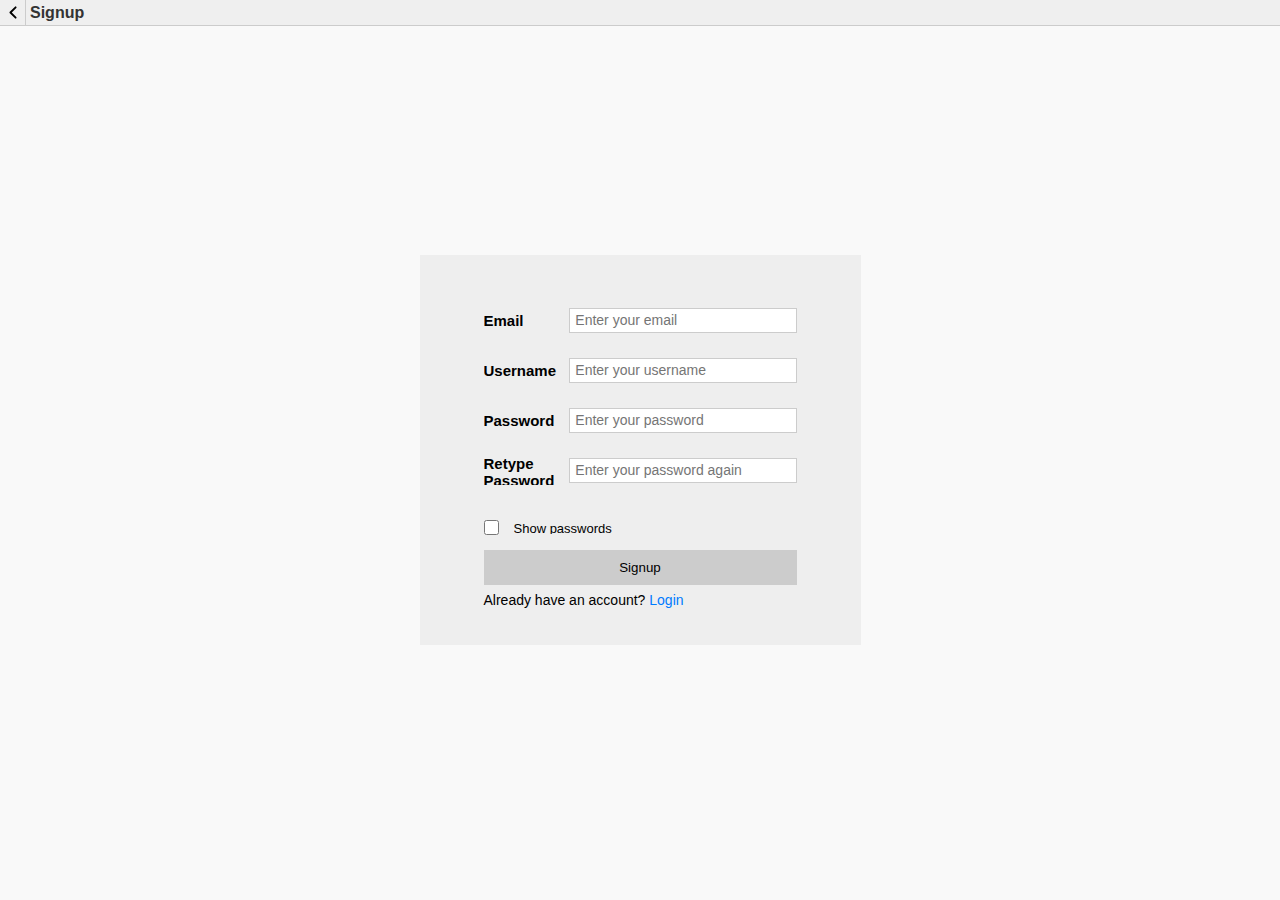
<file: signup.html>
<!DOCTYPE html>

<html lang = "en">

	<head>
		<meta name = "viewport" content = "width = device-width, initial-scale = 1.0">

        <link rel = "stylesheet" href = "./styles/master.css">
        <link rel = "stylesheet" href = "./styles/forms.css">
        <script src = "js/signup.js" type = "module"></script>

		<title>PhIMo: Signup</title>
	</head>

	<body>
        <div id = "titlebar">
            <button id = "titleBarReturnButton"><img src = "assets/arrowButtonIcon.svg"/></button>
            <label class = "miniTitleLabel">Signup</label>
        </div>

        <div id = "mainScreen">
            <div class = "form-container">
                <form onsubmit = "return false;">

                    <div class = "input-group">
                        <label for = "email" title = "Enter Email">Email</label>
                        <input type = "text" id = "email" name = "email" placeholder = "Enter your email">
                    </div>

                    <div class = "input-group">
                        <label for = "username" title = "Enter Username">Username</label>
                        <input type = "text" id = "username" name = "username" placeholder = "Enter your username">
                    </div>
              
                    <div class = "input-group">
                        <label for = "password1" title = "Enter Password: must be of length 4 or more and can contain the following special characters  !?@£#%$^&*<>,.€~">Password</label>
                        <input type = "password" id = "password1" name = "password" placeholder = "Enter your password">
                    </div>

                    <div style = "margin-bottom: 35px;" class = "input-group">
                        <label for = "password2" title = "Re-enter Password">Retype Password</label>
                        <input type = "password" id = "password2" name = "password" placeholder = "Enter your password again">
                    </div>
              
                    <div class = "checkbox-group">
                        <input type = "checkbox" id = "show-password">
                        <label for = "show-password" title = "Show/Hide Password">Show passwords</label>
                    </div>

                    <div id = "error-message" class = "error-message" style = "margin-bottom: 5px;"></div> 
              
                    <button title = "Signup">Signup</button>
                </form>

                <div class = "form-footer">
                <p>Already have an account? <a id = "toLoginLink" title = "Goto Login">Login</a></p>
                </div>
            </div>
        </div>
	</body>
</html>
</file>
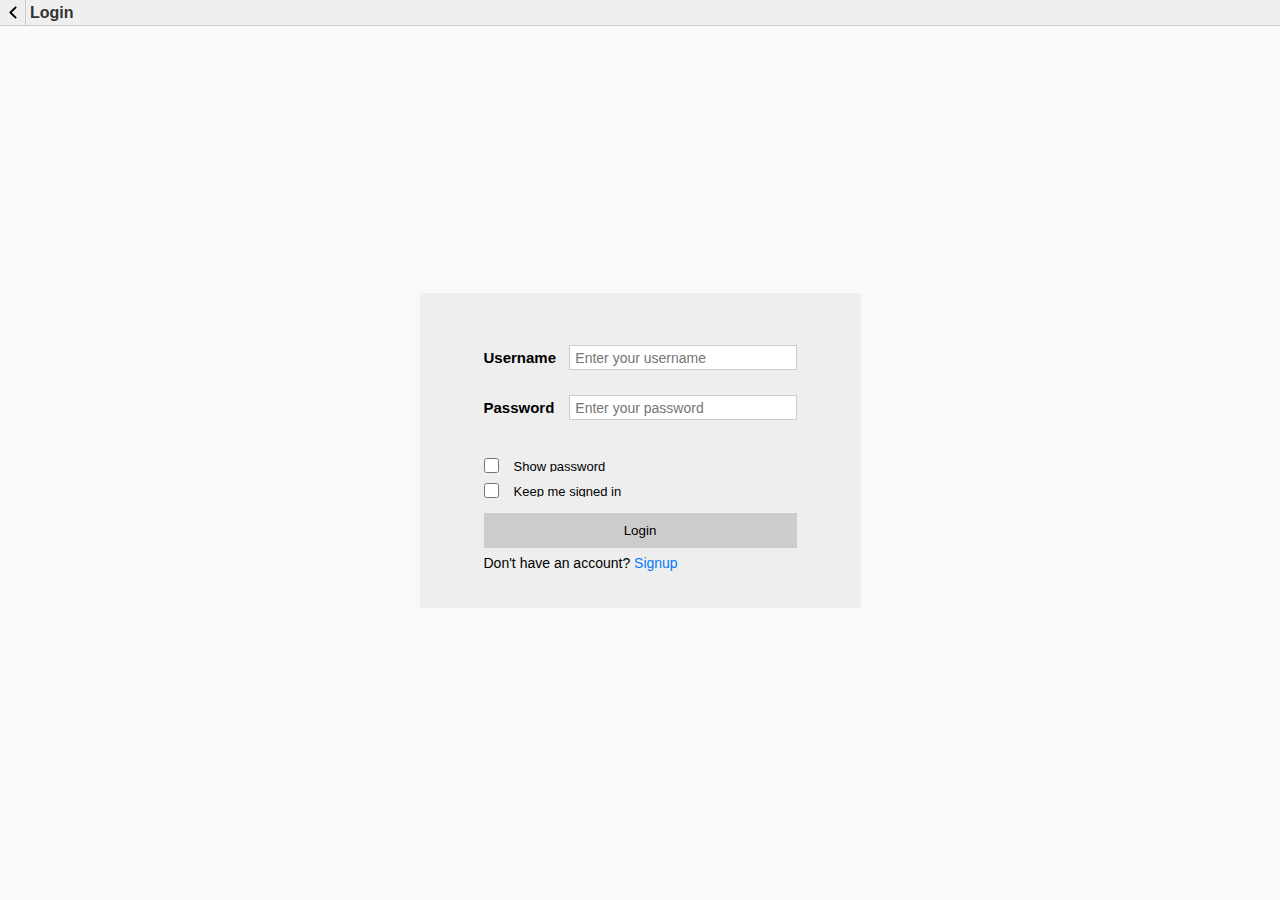
<file: simulationPlayer.html>
<!DOCTYPE html>
<html lang = "en">
    <head>
        <meta name = "viewport" content = "width = device-width, initial-scale = 1.0">
        <title>PhIMo: Simulation Player</title>
        
        <link rel = "stylesheet" href = "./styles/master.css">
        <link rel = "stylesheet" href = "./styles/forms.css">
        <link rel = "stylesheet" href = "./styles/workspaceLevelMenu.css">
        <link rel = "stylesheet" href = "./styles/overlayMenu.css">
        <link rel = "stylesheet" href = "./styles/player.css">
        <link rel = "stylesheet" href = "./styles/simulationPlayer.css">
        <script src = "js/simulationPlayer.js" type = "module"></script>
    </head>

    <body>
        <div id = "titlebar">
            <div id = "projectLevelMenu-left">
                <button id = "titleBarReturnButton"><img src = "assets/arrowButtonIcon.svg"/></button>
                <label id = "titlebar-simulation-name" title = "Simulation Name"></label>
                <button id = "saveSimSettingsButton" title = "Save Simulation Data to Server" style = "position: relative;"><img src = "assets/saveButtonIcon.svg"/><span class = "badge hidden"></span></button>
            </div>
        </div>

        <div id = "workspace">
            <div id = "canvas-container">
                <canvas id = "model-surface"></canvas>
                <canvas id = "axisViewport-surface"></canvas>
                <canvas id = "orientationViewport-surface"></canvas>
            </div>
    
            <div id = "overlays">
                <p id = "shaderMode-overlay" class = "overlay-element"></p>
                <p id = "cameraMode-overlay" class = "overlay-element"></p>

                <p id = "cameraMovementSpeed-overlay" class = "overlay-element"></p>
                <p id = "draggingSensitivity-overlay" class = "overlay-element"></p>

                <p id = "fov-overlay" class = "overlay-element"></p>
                <p id = "near-overlay" class = "overlay-element"></p>
                <p id = "far-overlay" class = "overlay-element"></p>

                <p id = "fps-overlay" class = "overlay-element"></p>
    
                <p id = "x-overlay" class = "overlay-element"></p>
                <p id = "y-overlay" class = "overlay-element"></p>
                <p id = "z-overlay" class = "overlay-element"></p>
                <p id = "pitch-overlay" class = "overlay-element"></p>
                <p id = "yaw-overlay" class = "overlay-element"></p>
                <p id = "roll-overlay" class = "overlay-element"></p>
    
                <p id = "r-overlay" class = "overlay-element"></p>
                <p id = "altitude-overlay" class = "overlay-element"></p>
                <p id = "azimuth-overlay" class = "overlay-element"></p>
    
                <p id = "selection-overlay" class = "overlay-element"></p>
                <p id = "selectionMovement-overlay" class = "overlay-element"></p>
                <p id = "mouseX-overlay" class = "overlay-element"></p>
                <p id = "mouseY-overlay" class = "overlay-element"></p>
            </div>
        </div>

        <div id = "simulationProgressBarContainer">
            <div id = "simulationProgressBar" title = "Simulation Progress Bar">
                <div id = "simulationProgressBar-progress">
                </div>
            </div>

            <div id = "playback-controls" style = "display: flex; align-items: center;">
                <button id = "player-playButton" class = "player-button" title = "Start Player"><img id = "playButton-img" src = "assets/playButton.svg"/></button>
                <button id = "player-pauseButton" class = "player-button hidden" title = "Pause Player"><img id = "playButton-img" src = "assets/pauseButton.svg"/></button>
                <div id = "time-entry" contenteditable = "true" title = "Current Time (minutes : seconds)">0:00</div>
                <pre id = "total-time" title = "Total Time (minutes : seconds)"> / 0:00</pre>

                <button id = "speedButton" title = "Speed Menu Overlay"><img id = "speedButton_img" src = "assets/speedometer.svg"/></button>
            </div>
        </div>

        <div id = "speedMenu-overlay" class = "overlayMenu hidden">
            <button id = "hide-speedMenu-overlay-button" class = "hide-overlayMenu-button">ㄨ</button>
            <div class = "overlay-content" style = "width: 20%; min-width: 200px; max-width: 400px;">
                <h2 title = "Configure Playback Speed">Speed</h2>
                <input id = "speedInput" type = "number" value = "1.0" min = "0.1" step = "0.1">
                <div id = "speedMenu-error-message" class = "error-message" style = "margin-top: 10px;"></div>
            </div>
        </div>

        <div id = "workspaceLevelMenu">
            <div id = "tabIsle">
                <button class = "tab" id = "toolsTab" title = "Workspace Tools Tab">Tools</button>
                <button class = "tab" id = "modelsTab" title = "Physics Engine Models Tab">Models</button>
                <button class = "tab" id = "cameraTab" title = "Camera Configurations Tab">Camera</button>
                <button class = "tab" id = "shadersTab" title = "Shader Configurations Tab">Shaders</button>
            </div>
        </div>

        <div id = "toolsMenu" class = "tab-content hidden">
            <button id = "openFindObjectMenu-button" title = "Open Find Object Overlay Menu">Find Object</button> 
        </div>

        <div id = "cameraMenu" class = "tab-content hidden" title = "Set Camera Mode">
            <fieldset style = "padding: 5px 2px; margin: 5px; display: flex; flex-direction: column;">
                <legend style = "font-size: 13px;">Camera Mode</legend>

                <label for = "Y-Polar-radio" style = "font-size: 13px;" title = "Y-Oriented Polar Camera System">
                    <input type = "radio" id = "Y-Polar-radio" name = "cameraMode" value = "Y-Polar" checked/> 
                    Y-Polar
                </label>

                <label for = "Y-CartesianPolar-radio" style = "font-size: 13px;" title = "Y-Oriented Polar Orientation + Cartesian Movement Camera System">
                    <input type = "radio" id = "Y-CartesianPolar-radio" name = "cameraMode" value = "Y-CartesianPolar"/> 
                    Y-Cart-Polar
                </label>

                <label for = "CartesianQuaternion-radio" style = "font-size: 13px;" title = "Quaternion Orientation + Cartesian Movement Camera System">
                    <input type = "radio" id = "CartesianQuaternion-radio" name = "cameraMode" value = "CartesianQuaternion"/> 
                    Cart-Quat
                </label>
            </fieldset>

            <button id = "cameraConfig-menuButton" title = "More Camera Configuration">Configuration</button>
        </div>

        <div id = "modelsMenu" class = "tab-content hidden">
            <button id = "openSolversMenu-button">Solvers</button>

            <button id = "openGravityMenu-button" class = "hidden" title = "Open Gravity Overlay Menu">Gravity</button>
            <button id = "openEForceMenu-button" class = "hidden" title = "Open Electric Force Overlay Menu">Electric Force</button>
            <button id = "openMForceMenu-button" class = "hidden" title = "Open Magnetic Force Overlay Menu">Magnetic Force</button>
            <button id = "openCollisionsMenu-button" class = "hidden" title = "Open Collisions Overlay Menu">Collisions</button>
            <button id = "openDragMenu-button" class = "hidden" title = "Open Drag Overlay Menu">Drag</button>
        </div>

        <div id = "shadersMenu" class = "tab-content hidden" title = "Set Shader Mode">
            <fieldset style = "padding: 5px 2px; margin: 5px; display: flex; flex-direction: column;">
                <legend style = "font-size: 13px;">Shader Mode</legend>

                <label for = "BasicShader-radio" style = "font-size: 13px;" title = "Basic Shader Mode">
                    <input type = "radio" id = "BasicShader-radio" name = "shaderMode" value = "basic" checked/> 
                    Basic
                </label>

                <label for = "SkeletonShader-radio" style = "font-size: 13px;" title = "Skeleton Shader Mode">
                    <input type = "radio" id = "SkeletonShader-radio" name = "shaderMode" value = "skeleton"/> 
                    Skeleton
                </label>

                <label for = "PointsShader-radio" style = "font-size: 13px;" title = "Points Shader Mode">
                    <input type = "radio" id = "PointsShader-radio" name = "shaderMode" value = "points"/> 
                    Points
                </label>

                <label for = "LightingShader-radio" style = "font-size: 13px;" title = "Phong Lighting Shader Mode">
                    <input type = "radio" id = "LightingShader-radio" name = "shaderMode" value = "lighting"/> 
                    Lighting
                </label>
            </fieldset>
        </div>

        <div id = "cameraConfigMenu-overlay" class = "overlayMenu hidden">
            <button id = "hide-cameraConfigMenu-overlay-button" class = "hide-overlayMenu-button">ㄨ</button>
            <div class = "overlay-content" style = "width: 45%; min-width: 450px; max-width: 500px;">
                <h2 title = "Workspace Camera Configurations">Camera Configuration</h2>
                <div class = "form-container">
                    <form onsubmit = "return false;">
                        <div class = "input-group-group" id = "cameraPose-group" style = "margin-top: 0px; flex-direction: row;">
                            <label style = "height: 20px; margin-top: 12px; min-width: 85px; text-align: left; color: #444; font-size: 18px;" title = "Camera Pose (Position + Orientation)">Pose</label>

                            <div style = "outline: 1px #aaa solid; padding: 8px; flex-direction: column;">
                                <div class = "input-group" id = "camera-position-group">
                                    <label style = "height: 20px; width: 95px; text-align: left;" title = "Camera Position">Position</label>

                                    <div style = "position: flex; flex-direction: column; gap: 5px;">
                                        <div class = "input-subgroup">
                                            <label for = "camera-position-x" class = "numInpLabel" style = "width: 30px;" title = "Camera Position X">X</label>
                                            <input style = "width: 150px;" type = "number" id = "camera-position-x" name = "camera-position-x" class = "cam-input numInpBox" value = "0" required>
                                        </div>

                                        <div class = "input-subgroup">
                                            <label for = "camera-position-y" class = "numInpLabel" style = "width: 30px;" title = "Camera Position Y">Y</label>
                                            <input style = "width: 150px;" type = "number" id = "camera-position-y" name = "camera-position-y" class = "cam-input numInpBox" value = "0" required>
                                        </div>

                                        <div class = "input-subgroup">
                                            <label for = "camera-position-z" class = "numInpLabel" style = "width: 30px;" title = "Camera Position Z">Z</label>
                                            <input style = "width: 150px;" type = "number" id = "camera-position-z" name = "camera-position-z" class = "cam-input numInpBox" value = "0" required>
                                        </div>
                                    </div>
                                </div>

                                <div class = "input-group" id = "camera-orientation-group" style = "margin-top: 20px;">
                                    <label style = "height: 20px; width: 95px; text-align: left;" title = "Camera Orientaion (Euler angles)">Orientation</label>

                                    <div style = "position: flex; flex-direction: column; gap: 5px;">
                                        <div class = "input-subgroup">
                                            <label for = "camera-orientation-pitch" class = "numInpLabel" style = "width: 30px;" title = "Euler Orientation Pitch (X-Axis)">Pitch</label>
                                            <input style = "width: 150px;" type = "number" id = "camera-orientation-pitch" name = "camera-orientation-pitch" class = "cam-input numInpBox" value = "0" required>
                                        </div>

                                        <div class = "input-subgroup">
                                            <label for = "camera-orientation-yaw" class = "numInpLabel" style = "width: 30px;" title = "Euler Orientation Yaw (Y-Axis)">Yaw</label>
                                            <input style = "width: 150px;" type = "number" id = "camera-orientation-yaw" name = "camera-orientation-yaw" class = "cam-input numInpBox" value = "0" required>
                                        </div>

                                        <div class = "input-subgroup">
                                            <label for = "camera-orientation-roll" class = "numInpLabel" style = "width: 30px;" title = "Euler Orientation Roll (X-Axis)">Roll</label>
                                            <input style = "width: 150px;" type = "number" id = "camera-orientation-roll" name = "camera-orientation-roll" class = "cam-input numInpBox" value = "0" required>
                                        </div>
                                    </div>
                                </div>

                                <div class = "input-group" id = "camera-radius-group">
                                    <label for = "camera-radius" class = "numInpLabel" style = "text-align: left; width: 130px; height: 20px;" title = "Polar Pose Radius">Radius</label>
                                    <input style = "width: 150px;" type = "number" id = "camera-radius" name = "camera-radius" class = "cam-input numInpBox" value = "0" required>
                                </div>

                                <div class = "input-group" id = "camera-alt-group" style = "margin-top: 12px;">
                                    <label for = "camera-alt" class = "numInpLabel" style = "text-align: left; width: 130px; height: 20px;" title = "Polar Pose Altitude">Altitude</label>
                                    <input style = "width: 150px;" type = "number" id = "camera-alt" name = "camera-alt" class = "cam-input numInpBox" value = "0" min = "-90" max = "90" required>
                                </div>

                                <div class = "input-group" id = "camera-azi-group" style = "margin-top: 12px;">
                                    <label for = "camera-azi" class = "numInpLabel" style = "text-align: left; width: 130px; height: 20px;" title = "Z-Orient Polar Pose Azimuth (XZ plane)">Azimuth</label>
                                    <input style = "width: 150px;" type = "number" id = "camera-azi" name = "camera-azi" class = "cam-input numInpBox" value = "0" required>
                                </div>

                                <div class = "input-group" id = "camera-polarOrientation-group" style = "margin-top: 20px;">
                                    <label style = "height: 20px; width: 95px; text-align: left;" title = "Polar Orientation">Orientation</label>

                                    <div style = "position: flex; flex-direction: column; gap: 5px;">
                                        <div class = "input-subgroup">
                                            <label for = "camera-orient-alt" class = "numInpLabel" style = "width: 30px;" title = "Polar Orientation Altitude (Elevation)">Alt</label>
                                            <input style = "width: 150px;" type = "number" id = "camera-orient-alt" name = "camera-orient-alt" class = "cam-input numInpBox" value = "0" min = "-90" max = "90" required>
                                        </div>

                                        <div class = "input-subgroup">
                                            <label for = "camera-orient-azi" class = "numInpLabel" style = "width: 30px;" title = "Z-Orient Polar Orientation Azimuth (XZ plane)">Azi</label>
                                            <input style = "width: 150px;" type = "number" id = "camera-orient-azi" name = "camera-orient-azi" class = "cam-input numInpBox" value = "0" required>
                                        </div>
                                    </div>
                                </div>

                            </div>
                        </div>

                        <div class = "input-group-group" id = "cameraSensitivity-group" style = "flex-direction: row;">
                            <label style = "height: 20px; margin-top: 12px; min-width: 85px; text-align: left; color: #444; font-size: 18px;" title = "Camera Sensitivity">Sensitivity</label>

                            <div style = "outline: 1px #aaa solid; padding: 8px; flex-direction: column;">
                                <div class = "input-group" id = "camera-draggingSensitivity-group">
                                    <label for = "camera-draggingSensitivity" class = "numInpLabel" style = "text-align: left; width: 160px; height: 20px;" title = "Camera Dragging Sensitivity">Dragging Sensitivity</label>
                                    <input style = "width: 120px;" type = "number" id = "camera-draggingSensitivity" name = "camera-draggingSensitivity" class = "cam-input numInpBox" value = "0" min = "0" step = "0.001" required>
                                </div>

                                <div class = "input-group" id = "camera-movementSpeed-group" style = "margin-top: 12px;">
                                    <label for = "camera-movementSpeed" class = "numInpLabel" style = "text-align: left; width: 160px; height: 20px;" title = "Camera Movement Speed">Movement Speed</label>
                                    <input style = "width: 120px;" type = "number" id = "camera-movementSpeed" name = "camera-movementSpeed" class = "cam-input numInpBox" value = "0" min = "0" required>
                                </div>

                                <div class = "input-group" id = "camera-rotationSpeed-group" style = "margin-top: 12px;">
                                    <label for = "camera-rotationSpeed" class = "numInpLabel" style = "text-align: left; width: 160px; height: 20px;" title = "Camera Rotation Speed">Rotation Speed</label>
                                    <input style = "width: 120px;" type = "number" id = "camera-rotationSpeed" name = "camera-rotationSpeed" class = "cam-input numInpBox" value = "0" min = "0" required>
                                </div>
                            </div>
                        </div>

                        <div class = "input-group-group" id = "cameraProjection-group" style = "flex-direction: row;">
                            <label style = "height: 20px; margin-top: 12px; min-width: 85px; text-align: left; color: #444; font-size: 18px;" title = "Camera Projection Matrix Configuration">Projection</label>

                            <div style = "outline: 1px #aaa solid; padding: 8px; flex-direction: column;">
                                <div class = "input-group" id = "camera-near-group">
                                    <label for = "camera-near" class = "numInpLabel" style = "text-align: left; width: 160px; height: 20px;" title = "Camera Projection View Fustrum Near Bound">Near</label>
                                    <input style = "width: 120px;" type = "number" id = "camera-near" name = "camera-near" class = "cam-input numInpBox" value = "0" min = "0" required>
                                </div>

                                <div class = "input-group" id = "camera-far-group" style = "margin-top: 12px;">
                                    <label for = "camera-far" class = "numInpLabel" style = "text-align: left; width: 160px; height: 20px;" title = "Camera Projection View Fustrum Far Bound">Far</label>
                                    <input style = "width: 120px;" type = "number" id = "camera-far" name = "camera-far" class = "cam-input numInpBox" value = "0" min = "0" required>
                                </div>

                                <div class = "input-group" id = "camera-fov-group" style = "margin-top: 12px;">
                                    <label for = "camera-fov" class = "numInpLabel" style = "text-align: left; width: 160px; height: 20px;" title = "Camera Projection View Fustrum Field Of View">Field Of View</label>
                                    <input style = "width: 120px;" type = "number" id = "camera-fov" name = "camera-fov" class = "cam-input numInpBox" value = "0" min = "0" required>
                                </div>
                            </div>
                        </div>

                        <div id = "cameraConfigMenu-error-message" class = "error-message" style = "margin-top: 10px;"></div>

                        <button id = "cameraConfig-configure-button" type = "button" title = "Set Camera Congigurations">Configure</button>
                    </form>
                </div>
            </div>
        </div>

        <div id = "solversMenu-overlay" class = "overlayMenu hidden">
            <button id = "hide-solversMenu-overlay-button" class = "hide-overlayMenu-button">ㄨ</button>
            <div class = "overlay-content" style = "width: 30%; min-width: 350px; max-width: 500px;">
                <h2 title = "Physics Engine Solver Configurations">Solvers</h2>
                <div class = "form-container">
                    <form onsubmit = "return false;">
                        <div class = "permanant-input-group" id = "algorithm-input-group" style = "margin-top: 0px; align-items: center;">
                            <label for = "algorithm-input" style = "height: 20px; width: 95px; text-align: left; line-height: 20px;" title = "Solver Algorithm">Algorithm</label>
                            <select name = "algorithm-input" id = "algorithm-input" style = "width: 60%;" disabled>
                                <option value = "0">Brute Force</option>
                            </select>
                        </div>

                        <div class = "permanant-input-group" id = "intergrator-input-group" style = "margin-top: 20px; align-items: center;">
                            <label for = "intergrator-input" style = "height: 20px; width: 95px; text-align: left; line-height: 15px;" title = "Solver Intergrator">Intergrator</label>
                            <select name = "intergrator-input" id = "intergrator-input" style = "width: 60%;" disabled>
                                <option value = "0">Leapfrog</option>
                                <option value = "1">Runge Kutta 4</option>
                                <option value = "2">Euler</option>
                            </select>
                        </div>

                        <button id = "configureSolvers-button" type = "button" title = "Set Solver Configurations" style = "margin-top: 25px;">Configure</button>
                    </form>
                </div>
            </div>
        </div>

        <div id = "gravityMenu-overlay" class = "overlayMenu hidden">
            <button id = "hide-gravityMenu-overlay-button" class = "hide-overlayMenu-button">ㄨ</button>
            <div class = "overlay-content" style = "width: 30%; min-width: 350px; max-width: 500px;">
                <h2 title = "Physics Engine Gravity Model Congigurations">Gravity</h2>
                <div class = "form-container">
                    <form onsubmit = "return false;">
                        <div class = "permanant-input-group" id = "gravitationalConstant-input-group" style = "margin-top: 0px; align-items: center;">
                            <label for = "gravitationalConstant-input" style = "height: 20px; width: 95px; text-align: left; line-height: 20px;" title = "Universal Gravitational Constant Value">G</label>
                            <input id = "gravitationalConstant-input" type = "number" min = "0.1" step = "0.1" style = "width: 65%" class = "grav-input numInpBox" disabled>
                        </div>

                        <div class = "input-group" id = "global-gravitationalFieldStrength-group" style = "width: 100%; margin-top: 12px;">
                            <label style = "height: 20px; width: 120px; text-align: left;" title = "Global Gravitational Field Strength">g (global)</label>

                            <div style = "width: 100%; flex-direction: column; gap: 5px;">
                                <div class = "input-subgroup">
                                    <label for = "global-gravitationalFieldStrength-x" class = "numInpLabel" title = "Global Gravitational Field Strength X" >X</label>
                                    <input style = "width: 90%" type = "number" id = "global-gravitationalFieldStrength-x" name = "global-gravitationalFieldStrength-x" class = "grav-input numInpBox" disabled>
                                </div>

                                <div class = "input-subgroup">
                                    <label for = "global-gravitationalFieldStrength-y" class = "numInpLabel" title = "Global Gravitational Field Strength Y">Y</label>
                                    <input style = "width: 90%" type = "number" id = "global-gravitationalFieldStrength-y" name = "global-gravitationalFieldStrength-y" class = "grav-input numInpBox" disabled>
                                </div>

                                <div class = "input-subgroup">
                                    <label for = "global-gravitationalFieldStrength-z" class = "numInpLabel" title = "Global Gravitational Field Strength Z">Z</label>
                                    <input style = "width: 90%" type = "number" id = "global-gravitationalFieldStrength-z" name = "global-gravitationalFieldStrength-z" class = "grav-input numInpBox" disabled>
                                </div>
                            </div>
                        </div>
                    </form>
                </div>
            </div>
        </div>

        <div id = "eForceMenu-overlay" class = "overlayMenu hidden">
            <button id = "hide-eForceMenu-overlay-button" class = "hide-overlayMenu-button">ㄨ</button>
            <div class = "overlay-content" style = "width: 30%; min-width: 350px; max-width: 500px;">
                <h2 title = "Physics Engine Electric Force Model Congigurations">Electic Force</h2>
                <div class = "form-container">
                    <form onsubmit = "return false;">
                        <div class = "permanant-input-group" id = "vacuumPermittivity-input-group" style = "margin-top: 0px; align-items: center;">
                            <label for = "vacuumPermittivity-input" style = "height: 20px; width: 95px; text-align: left; line-height: 20px;" title = "Universal Vacuum Permittivity Value">ε0</label>
                            <input id = "vacuumPermittivity-input" type = "number" min = "0.1" step = "0.1" style = "width: 65%" class = "eForce-input numInpBox" disabled>
                        </div>

                        <div class = "input-group" id = "global-electricFieldStrength-group" style = "width: 100%; margin-top: 12px;">
                            <label style = "height: 20px; width: 120px; text-align: left;" title = "Global Electric Field Strength">E (global)</label>

                            <div style = "width: 100%; flex-direction: column; gap: 5px;">
                                <div class = "input-subgroup">
                                    <label for = "global-electricFieldStrength-x" class = "numInpLabel" title = "Global Electric Field Strength X">X</label>
                                    <input style = "width: 90%" type = "number" id = "global-electricFieldStrength-x" name = "global-electricFieldStrength-x" class = "eForce-input numInpBox" disabled>
                                </div>

                                <div class = "input-subgroup">
                                    <label for = "global-electricFieldStrength-y" class = "numInpLabel" title = "Global Electric Field Strength Y">Y</label>
                                    <input style = "width: 90%" type = "number" id = "global-electricFieldStrength-y" name = "global-electricFieldStrength-y" class = "eForce-input numInpBox" disabled>
                                </div>

                                <div class = "input-subgroup">
                                    <label for = "global-electricFieldStrength-z" class = "numInpLabel" title = "Global Electric Field Strength Z">Z</label>
                                    <input style = "width: 90%" type = "number" id = "global-electricFieldStrength-z" name = "global-electricFieldStrength-z" class = "eForce-input numInpBox" disabled>
                                </div>
                            </div>
                        </div>
                    </form>
                </div>
            </div>
        </div>

        <div id = "mForceMenu-overlay" class = "overlayMenu hidden">
            <button id = "hide-mForceMenu-overlay-button" class = "hide-overlayMenu-button">ㄨ</button>
            <div class = "overlay-content" style = "width: 30%; min-width: 350px; max-width: 500px;">
                <h2 title = "Physics Engine Magnetic Force Model Congigurations">Magnetic Force</h2>
                <div class = "form-container">
                    <form onsubmit = "return false;">
                        <div class = "permanant-input-group" id = "vacuumPermeability-input-group" style = "margin-top: 0px; align-items: center;">
                            <label for = "vacuumPermeability-input" style = "height: 20px; width: 95px; text-align: left; line-height: 20px;" title = "Universal Vacuum Permeability Value">μ0</label>
                            <input id = "vacuumPermeability-input" type = "number" min = "0.1" step = "0.1" style = "width: 65%;" class = "mForce-input numInpBox" disabled>
                        </div>

                        <div class = "input-group" id = "global-magneticFieldStrength-group" style = "width: 100%; margin-top: 12px;">
                            <label style = "height: 20px; width: 120px; text-align: left;" title = "Global Magnetic Field Strength">B (global)</label>

                            <div style = "width: 100%; flex-direction: column; gap: 5px;">
                                <div class = "input-subgroup">
                                    <label for = "global-magneticFieldStrength-x" class = "numInpLabel" title = "Global Magnetic Field Strength X">X</label>
                                    <input style = "width: 90%" type = "number" id = "global-magneticFieldStrength-x" name = "global-magneticFieldStrength-x" class = "mForce-input numInpBox" disabled>
                                </div>

                                <div class = "input-subgroup">
                                    <label for = "global-magneticFieldStrength-y" class = "numInpLabel" title = "Global Magnetic Field Strength Y">Y</label>
                                    <input style = "width: 90%" type = "number" id = "global-magneticFieldStrength-y" name = "global-magneticFieldStrength-y" class = "mForce-input numInpBox" disabled>
                                </div>

                                <div class = "input-subgroup">
                                    <label for = "global-magneticFieldStrength-z" class = "numInpLabel" title = "Global Magnetic Field Strength Z">Z</label>
                                    <input style = "width: 90%" type = "number" id = "global-magneticFieldStrength-z" name = "global-magneticFieldStrength-z" class = "mForce-input numInpBox" disabled>
                                </div>
                            </div>
                        </div>
                    </form>
                </div>
            </div>
        </div>

        <div id = "collisionsMenu-overlay" class = "overlayMenu hidden">
            <button id = "hide-collisionsMenu-overlay-button" class = "hide-overlayMenu-button">ㄨ</button>
            <div class = "overlay-content" style = "width: 45%; min-width: 450px; max-width: 500px;">
                <h2 title = "Physics Engine Collisions Model Congigurations">Collisions</h2>
                <div class = "form-container">
                    <form onsubmit = "return false;">
                        <div class = "permanant-input-group" id = "coefficientOfRestitution-input-group" style = "margin-top: 0px; align-items: center;">
                            <label for = "coefficientOfRestitution-input" style = "height: 20px; width: 85px; text-align: left; line-height: 20px;" title = "Global Coefficient Of Restitution">e</label>
                            <input id = "coefficientOfRestitution-input" class = "collisions-input numInpBox" type = "number" min = "0.0" step = "0.1" style = "width: 65%;" disabled>
                        </div>
                    </form>
                </div>
            </div>
        </div>

        <div id = "dragMenu-overlay" class = "overlayMenu hidden">
            <button id = "hide-dragMenu-overlay-button" class = "hide-overlayMenu-button">ㄨ</button>
            <div class = "overlay-content" style = "width: 45%; min-width: 450px; max-width: 500px;">
                <h2 title = "Physics Engine Drag Model Congigurations">Drag</h2>
                <div class = "form-container">
                    <form onsubmit = "return false;">
                        <div class = "permanant-input-group" id = "airDensity-input-group" style = "margin-top: 0px; align-items: center;">
                            <label for = "airDensity-input" style = "height: 20px; width: 85px; text-align: left; line-height: 20px;" title = "Global Air Density">ρ</label>
                            <input id = "airDensity-input" class = "drag-input numInpBox" type = "number" min = "0.0" step = "0.1" style = "width: 65%;" disabled>
                        </div>

                    </form>
                </div>
            </div>
        </div>

        <div id = "findObject-overlay" class = "overlayMenu hidden">
            <button id = "hide-findObject-overlay-button" class = "hide-overlayMenu-button">ㄨ</button>
            <div class = "overlay-content" style = "width: 40%; min-width: 400px; max-width: 800px;">
                <h2 title = "Find Object">Find Object</h2>

                <div class = "form-container">
                    <form onsubmit = "return false;">
                        <select id = "objectsList" name = "objects" size = "10" title = "Object List"></select>

                        <div id = "find-object-error-message" class = "error-message"></div>

                        <button id = "selectFoundObject-button" type = "button" title = "Select Object">Select Object</button>
                    </form>
                </div>
            </div>
        </div>
    </body>
</html>
</file>
<file: styles/master.css>
html {
    margin: 0;
    padding: 0;
    overflow: hidden;
    height: 100%;
}

body {
    display: flex;
    flex-direction: column;
    
    /*align-items: center;*/
    /*min-height: 200px;*/
    /*min-width: 200px;*/

    margin: 0;
    font-family: Arial;
    background-color: #f9f9f9;
    /*outline: 1px solid #ff0000;*/

    width: 100%;
    height: 100%;
}

div {
    display: flex;
    /*align-items: center;*/
}

label {
    font-family: sans-serif;
}

button {
    font-family: sans-serif;
    margin: 10px;
    border: none;
    background-color: #ccc;
}

button:hover {
    background-color: #efefef;
    outline: 1px solid #ccc; 
    color: #888;
}

button:active {
    background-color: #efefef;
    outline: 1px solid #333; 
    color: #000;
}



#titlebar {
    top: 0px;
    position: fixed;
    outline: 1px solid #ccc; 
    width: 100%; 
    height: 25px;
    background-color: #efefef;
    display: flex;
    flex-direction: row;
    align-items: center;
    z-index: 10;
}

.titleLabel {
    /*outline: 1px solid #001eff;*/
    font-weight: 1000; 
    font-size: 100px; 
    color: #333;
}

.miniTitleLabel {
    position: absolute; 
    left: 30px;
    font-weight: 600; 
    color: #333;
    height: 25px;
    line-height: 25px;
    display: flex;
    text-align: center;
}

#titleBarReturnButton {
    margin: 0;
    background-color: #efefef;
    font-weight: 1000; 
    font-size: 16px; 
    width: 25px;
    height: 25px;
    display: flex;
    align-items: center;
    justify-content: center;
}

#mainScreen {
    /*outline: 1px solid #001eff;*/
    width: 100%; 
    height: 100%;
    align-items: center;
    justify-content: center;
    flex-direction: column;
}


.hidden {
    display: none;
}


.badge {
    position: absolute;
    top: 0px;
    right: 0px;
    padding: 4px 4px;
    border-radius: 50%;
    pointer-events: none;
}
.badge.highPriority {
    background: #f00;
}
.badge.lowPriority {
    background: #0c0;
}

.error-message {
    font-size: 14px;
    color: #f00;
}
</file>
<file: styles/forms.css>
.form-container {
    display: flex;
    flex-direction: column;
    /*min-width: 25%;*/
    /*max-width: 600px;*/
    padding: 30px 5% 30px 5%;
    background-color: #eee;
}

.form-container label {
    height: 30px;
    width: 120px;
    overflow: hidden;
    align-content: center;
    font-size: 15px;
    font-weight: bold;
}

.form-container .input-group-group {
    margin-top: 20px;
}

.form-container .input-group-group .input-group {
    margin-top: 0px;
}

.form-container .input-group {
    margin-top: 20px;
}

.form-container .permanant-input-group {
    margin-top: 20px;
}


.form-container input[type = "text"],
.form-container input[type = "password"] {
    align-self: center;
    width: 100%;
    height: 25px;
    padding: 5px;
    font-size: 14px;
    border: 1px solid #ccc;
    box-sizing: border-box;
}

.form-container .checkbox-group {
    display: flex;
    gap: 15px;
    margin-top: 10px;
    margin-bottom: 10px;
}

.form-container .checkbox-group input[type = "checkbox"] {
    width: 15px;
    height: 15px;
    margin: 0px;
}

.form-container .checkbox-group label {
    padding-top: 1px;
    width: 150px;
    height: 13px;
    font-size: 13px;
    font-weight: normal;
}


.form-container button {
    width: 100%;
    padding: 10px;
    margin: 0px;
    font-family: sans-serif;
    border: none;
    background-color: #ccc;
}

.form-container button:hover {
    background-color: #efefef;
    outline: 1px solid #ccc; 
    color: #888;
}

.form-container button:active {
    background-color: #efefef;
    outline: 1px solid #333; 
    color: #000;
}

.form-container .error-message {
    color: #f00;
    font-size: 14px;
    margin-bottom: 15px;
}

.form-footer {
    display: flex;
    align-items: center;
    height: 30px;
    font-size: 14px;
}

.form-footer a {
    height: 30px;
    text-decoration: none;
    color: #007bff;
}

.form-footer a:hover {
    text-decoration: underline;
}


.form-container .input-subgroup {
    display: flex;
    gap: 5px;
    height: 20px;
    align-items: center;
}

.input-subgroup .numInpLabel {
    text-align: left;
    width: 40px; 
    font-size: 12px; 
    height: 20px;
}

.numInpBox {
    height: 16px; 
    padding: 0;
}
</file>
<file: styles/mainMenu.css>
#phimoTitle {
    /*outline: 1px solid #001eff;*/
    width: 100%; 
    justify-content: center;
}

#subtitle {
    /*outline: 1px solid #00ff15;*/
    padding-bottom: 20px; 
    width: 100%; 
    justify-content: center;
}

#options {
    /*outline: 1px solid #e600ff;*/
    width: 100%; 
    flex-direction: column; 
    align-items: center;
}

.optionsButton {
    font-weight: 500; 
    font-size: 18px; 
    width: 50%; 
    height: 35px;
}
</file>
<file: styles/projectDashboard.css>
#projectCardsContainer {
    display: flex;
    gap: 10px;
    width: 100%;
    height: 100%;
    overflow-x: scroll;
    padding: 15px;
    box-sizing: border-box;
    white-space: nowrap;
    align-items: center;
}

#projectCardsContainer::-webkit-scrollbar {
    height: 10px;
}

#projectCardsContainer::-webkit-scrollbar-track {
    background: #f1f1f1;
}

#projectCardsContainer::-webkit-scrollbar-thumb {
    background: #888;
    border-radius: 5px;
}

#projectCardsContainer::-webkit-scrollbar-thumb:hover {
    background: #555;
}


.project-card,
.new-project-card {
    user-select: none;
    display: flex;
    flex: 0 0 auto;
    flex-direction: column;
    width: 300px;
    height: 250px;
    text-align: center;
    border: 2px solid #ddd;
    border-radius: 4px;
    padding: 10px;
    background-color: #f9f9f9;
    cursor: pointer;
    outline: none;
    align-items: center;
    justify-content: center;

    transition: box-shadow 0.5s ease;
}

.project-card.focus, 
.new-project-card.focus {
    border-color: rgb(0, 123, 255);
    box-shadow: 0 0 10px rgba(0, 123, 255, 0.9);
}

.project-card img {
    border: 1px solid #ccc;
    max-height: 180px;
    max-width: 100%;
    margin-bottom: 10px;
    border-radius: 4px;
}

.project-details {
    display: flex;
    flex-direction: column;
    align-items: center;
    font-size: 14px;
    color: #333;
    max-width: 100%;
}

.project-details .project-name {
    font-size: 16px;
    font-weight: bold;
    margin-bottom: 5px;
    white-space: nowrap;
    text-overflow: ellipsis;
    overflow: hidden;
    max-width: 100%;
}

.new-project-card .new-project-icon {
    display: flex;
    font-size: 160px;
    margin-bottom: -25px;
    color: #888;
}

#new-project-overlay,
#rename-project-overlay {
    position: fixed;
    top: 0;
    left: 0;
    width: 100%;
    height: 100%;
    background: rgba(0, 0, 0, 0.7);
    display: flex;
    align-items: center;
    justify-content: center;
    z-index: 10;
}

.overlay-content {
    display: flex;
    flex-direction: column;
    background: white;
    padding: 20px;
    height: auto;
    text-align: center;
    width: 500px;
    box-shadow: 0 4px 5px rgba(0, 0, 0, 0.3);
    animation: fadeIn 0.3s ease;
}

#new-project-overlay.hidden,
#rename-project-overlay.hidden {
    display: none;
}

#hide-new-project-overlay-button, 
#hide-rename-project-overlay-button {
    position: absolute; 
    top: 0; 
    right: 0; 
    width: 20; 
    height: 20; 
    font-weight: bold; 
    font-size: 20px; 
    color: #fff; 
    background-color: rgba(0,0,0,0);
}


@keyframes fadeIn {
    from {
        opacity: 0;
        transform: scale(0.9);
    }
    to {
        opacity: 1;
        transform: scale(1);
    }
}

#projects-container::-webkit-scrollbar {
    width: 8px;
}

#projects-container::-webkit-scrollbar-thumb {
    background-color: #007bff;
    border-radius: 4px;
}

#projects-container::-webkit-scrollbar-track {
    background-color: #f9f9f9;
}

#projectEdits button:disabled {
    opacity: 0.5;
    cursor: not-allowed;
}




#projectEdits {
    height: 50px; 
    width: 100%; 
    justify-content: right;
}


#renameProject {
    width: 35px; 
    height: 35px; 
    background-color: #f9f9f9;
}

#deleteProject {
    width: 35px; 
    height: 35px; 
    background-color: #f9f9f9;

}
</file>
<file: styles/workspaceLevelMenu.css>
#workspaceLevelMenu {
    position: absolute;
    top: 25px;
    left: 0px;
    width: 100%;
    height: 25px;
    background-color: #d6d6d6;
    border-right: 1px solid #ddd;
    flex-direction: row;
}

#workspaceLevelMenu button {
    background: #eee;
    height: 20px;
    text-align: center;
    border-radius: 5px;
}

#workspaceLevelMenu button:hover {
    background: #eee;
    border: 1px solid #bbb;
}


#tabIsle {
    position: absolute;
    top: 0;
    left: 0;
    display: flex;
    flex-direction: row;
    align-items: center;
    height: 25px;
}

.tab {
    margin: 0 0 0 10px;
    width: 100px;
}

.tab.focus {
    border: 2px solid;
    border-color: rgb(0, 123, 255);
    box-shadow: 0 0 5px rgba(0, 123, 255, 0.9);
}

#workspaceLevelMenu #tabIsle button:hover {
    border: 2px solid rgb(0, 123, 255);
}

.tab-content {
    position: absolute;
    top: 50px;
    left: 0;
    width: 120px;
    height: calc(100% - 50px);
    background: #eee;
    z-index: 11;
    flex-direction: column;
}

.tab-content.hidden {
    display: none;
}

.tab-content.active {
    display: flex;
}

.tab-content button {
    height: 25px;
    width: 100px;
    font-size: 12px;
    font-weight: 500;
}


#workspaceControls {
    position: absolute;
    top: 0;
    right: 0;
    display: flex;
    flex-direction: row;
    align-items: center;
    height: 25px;
}

#workspaceControls button {
    width: 60px;
    margin: 0 10px 0 0;
}
</file>
<file: styles/overlayMenu.css>
.overlayMenu {
    position: fixed;
    top: 0;
    left: 0;
    width: 100%;
    height: 100%;
    background: rgba(0, 0, 0, 0.7);
    display: flex;
    align-items: center;
    justify-content: center;
    z-index: 30;
}

.overlayMenu.hidden {
    display: none;
}

.hide-overlayMenu-button {
    position: absolute; 
    top: 0; 
    right: 0; 
    width: 20; 
    height: 20; 
    font-weight: bold; 
    font-size: 20px; 
    color: #fff; 
    background-color: rgba(0, 0, 0, 0);
}

.hide-overlayMenu-button {
    position: absolute; 
    top: 0; 
    right: 0; 
    width: 20; 
    height: 20; 
    font-weight: bold; 
    font-size: 20px; 
    color: #fff; 
    background-color: rgba(0, 0, 0, 0);
}

.hide-overlayMenu-button:hover {
    outline: 0.4px solid #fff; 
    color: #fff;
    background-color: rgba(0, 0, 0, 0);
}

.hide-overlayMenu-button:active {
    outline: 0.4px solid #999; 
    color: #999;
    background-color: rgba(0, 0, 0, 0.1);
}


.overlay-content {
    display: flex;
    flex-direction: column;
    background: #fff;
    padding: 20px;
    height: auto;
    text-align: center;
    box-shadow: 0 4px 5px rgba(0, 0, 0, 0.3);
    opacity: 0;
    animation: fadeIn 0.2s forwards ease-out;
}

@keyframes fadeIn {
    to {
        opacity: 1;
    }
}
</file>
<file: styles/player.css>
.player-button {
    position: absolute;
    left: 6px;
    top: 10px;
    width: 22px;
    height: 22px;
    margin: 0px;
    background: transparent;
    user-select: none;
}
.player-button:hover {
    background: transparent;
    outline: none;
}
.player-button #playButton-img:hover {
    filter: invert(15%);
}


#simulationProgressBarContainer {
    position: absolute;
    bottom: 0px;
    width: 100%;
    height: 40px;
    background: linear-gradient(to top, rgba(0, 0, 0, 0.8), transparent);
    z-index: 12;
    flex-direction: column;
    align-items: center;
}

#simulationProgressBar {
    position: absolute;
    top: 2px;
    transform: translateY(-50%);
    align-self: center;
    height: 5px;
    width: calc(100% - 15px);
    border: solid 0.2px #999;
    background-color: #fff;
}
#simulationProgressBar-progress {
    height: 100%;
    background-color: #780606; 
    transition: width 0.2s ease forwards;
}
#simulationProgressBar:hover {
    height: 8px;
}

#time-entry {
    font-family: Arial, sans-serif;
    font-size: 14px ;
    color: #fff;
    border: none; 
}


#total-time {
    font-family: Arial, sans-serif;
    font-size: 14px;
    color: #fff;
}

#speedButton {
    position: absolute;
    right: 16px;
    top: 10px;
    width: 22px;
    height: 22px;
    margin: 0px;
    background: transparent;
}
#speedButton:hover {
    outline: none;
}
#speedButton_img:hover {
    filter: invert(15%);
}
</file>
<file: styles/projectWorkbench.css>
#workspace {
    position: relative;
    width: 100%;
    height: calc(100% - 50px);
    top: 50px;
}

#canvas-container {
    width: 100%;
    height: 100%;
}

#model-surface {
    width: 100%;
    height: 100%;
    display: block;
}

#axisViewport-surface {
    position: absolute;
    width: 100%;
    height: 100%;
    background: transparent;
    pointer-events: none;
}

#orientationViewport-surface {
    position: absolute;
    right: 0; 
    bottom: 0;
    width: 130px;
    height: 130px;
    background: transparent;
    border: 1px solid rgba(255, 255, 255, 0.2);
    pointer-events: none;
}

#overlays {
    position: absolute;
    top: 0;
    left: 0;
    z-index: 2;
    background-color: rgba(0, 0, 0, 0);
    pointer-events: none;
    display: flex;
    flex-direction: column;
}

.overlay-element {
    color: rgba(255, 255, 255, 0.5);
    font-size: small;
    font-family: arial, sans-serif;
    margin: 0;
    position: relative;
}



#projectLevelMenu-left {
    display: flex;
    align-items: center;
}

#titlebar-project-name {
    font-weight: 600; 
    background: #d6d6d6;
    padding: 0 10px;
    max-width: 220px;
    height: 22px;
    border-radius: 5px;
    white-space: nowrap;
    overflow: hidden;
    text-overflow: ellipsis;
    user-select: none;
    margin: 0 5px 0 5px;
    line-height: 22px;
}

#saveProjectButton {
    display: flex;
    align-items: center;
    justify-content: center;
    margin: 0;
    width: 25px;
    height: 25px;
    background-color: #efefef;
}


#projectLevelMenu-right {
    display: flex;
    align-items: center;
    margin-left: auto;
}

#playButton, #settingsButton {
    right: 0;
    display: flex;
    align-self: right;
    align-items: center;
    justify-content: center;
    margin: 0 5px;
    width: 25px;
    height: 25px;
    background-color: #efefef;
}


#projectDataMenu {
    position: absolute;
    top: 25px;
    left: 30px;
    max-width: 50%;
    color: #000;
    z-index: 21;
    display: flex;
    flex-direction: column;
    align-items: flex-start;
    background-color: #eee;
    padding: 10px;
    border: #bbb 1px solid;
    box-shadow: 0 4px 8px rgba(0, 0, 0, 0.3);
    margin: 0;
    pointer-events: auto;
    opacity: 0;
    animation: fadeIn 0.2s forwards ease-out;
}

@keyframes fadeIn {
    to {
        opacity: 1;
    }
}

#projectDataMenu.hidden {
    display: none;
}

#projectDataMenu-projectName {
    width: calc(100% - 20px); 
    height: 25px; 
    font-size: 20px; 
    background-color: #ccc; 
    text-align: center; 
    border-radius: 5px;
    padding: 0 10px;
    line-height: 25px; 
    text-overflow: ellipsis;
    overflow: hidden;
}


#objectsList {
    width: 100%;
}

#objectsList option {
    padding: 5px;
    font-size: 14px;
}



#workbenchDataMenu {
    position: absolute;
    top: 50px;
    right: 0;
    width: 320px;
    height: calc(100% - 50px);
    background: #eee;
    flex-direction: column;
}


#simulationList {
    width: 100%;
}

#simulationList option {
    padding: 5px;
    font-size: 14px;
}



#computeProgressBar {
    width: 100%;
    height: 6px;
    border-radius: 3px;
    appearance: none;
    background: #ddd;
    overflow: hidden;
    position: relative;
}


#computeProgressBar-progress {
    background-color: #780606; /*blood red for obvious reasons*/
    height: 100%;
    display: block;
    height: 10px;
    transition: width 0.5s linear;
}

#computeProgressText {
    font-size: 12px;
    line-height: 12px;
}

#compute-approximateWaitTime {
    font-size: 12px;
    line-height: 12px;
}

/*also courtesy of stack overflow*/
#computingInProgress-label {
    display: inline-block;
    font-size: 12px;
    line-height: 12px;
    font-family: monospace;
    clip-path: inset(0 3ch 0 0);
    animation: loadingDots 2s steps(4, jump-none) infinite;
}

@keyframes loadingDots {
    to {
        clip-path: inset(0)
    }
}
</file>
<file: styles/simulationPlayer.css>
#workspace {
    position: relative;
    width: 100%;
    height: calc(100% - 50px);
    top: 50px;
}

#canvas-container {
    width: 100%;
    height: 100%;
}

#model-surface {
    width: 100%;
    height: 100%;
    display: block;
}

#axisViewport-surface {
    position: absolute;
    width: 100%;
    height: 100%;
    background: transparent;
    pointer-events: none;
}

#orientationViewport-surface {
    position: absolute;
    right: 0; 
    bottom: 40px;
    width: 130px;
    height: 130px;
    background: transparent;
    border: 1px solid rgba(255, 255, 255, 0.2);
    pointer-events: none;
}

#overlays {
    position: absolute;
    top: 0;
    left: 0;
    z-index: 2;
    background-color: rgba(0, 0, 0, 0);
    pointer-events: none;
    display: flex;
    flex-direction: column;
}

.overlay-element {
    color: rgba(255, 255, 255, 0.5);
    font-size: small;
    font-family: arial, sans-serif;
    margin: 0;
    position: relative;
}


#projectLevelMenu-left {
    display: flex;
    align-items: center;
}

#titlebar-simulation-name {
    font-weight: 600; 
    background: #d6d6d6;
    padding: 0 10px;
    max-width: 420px;
    height: 22px;
    border-radius: 5px;
    overflow: hidden;
    white-space: nowrap;
    text-overflow: ellipsis;
    user-select: none;
    margin: 0 5px 0 5px;
    line-height: 22px;
}

#saveSimSettingsButton {
    display: flex;
    align-items: center;
    justify-content: center;
    margin: 0;
    width: 25px;
    height: 25px;
    background-color: #efefef;
}

#objectsList {
    width: 100%;
}

#objectsList option {
    padding: 5px;
    font-size: 14px;
}
</file>
